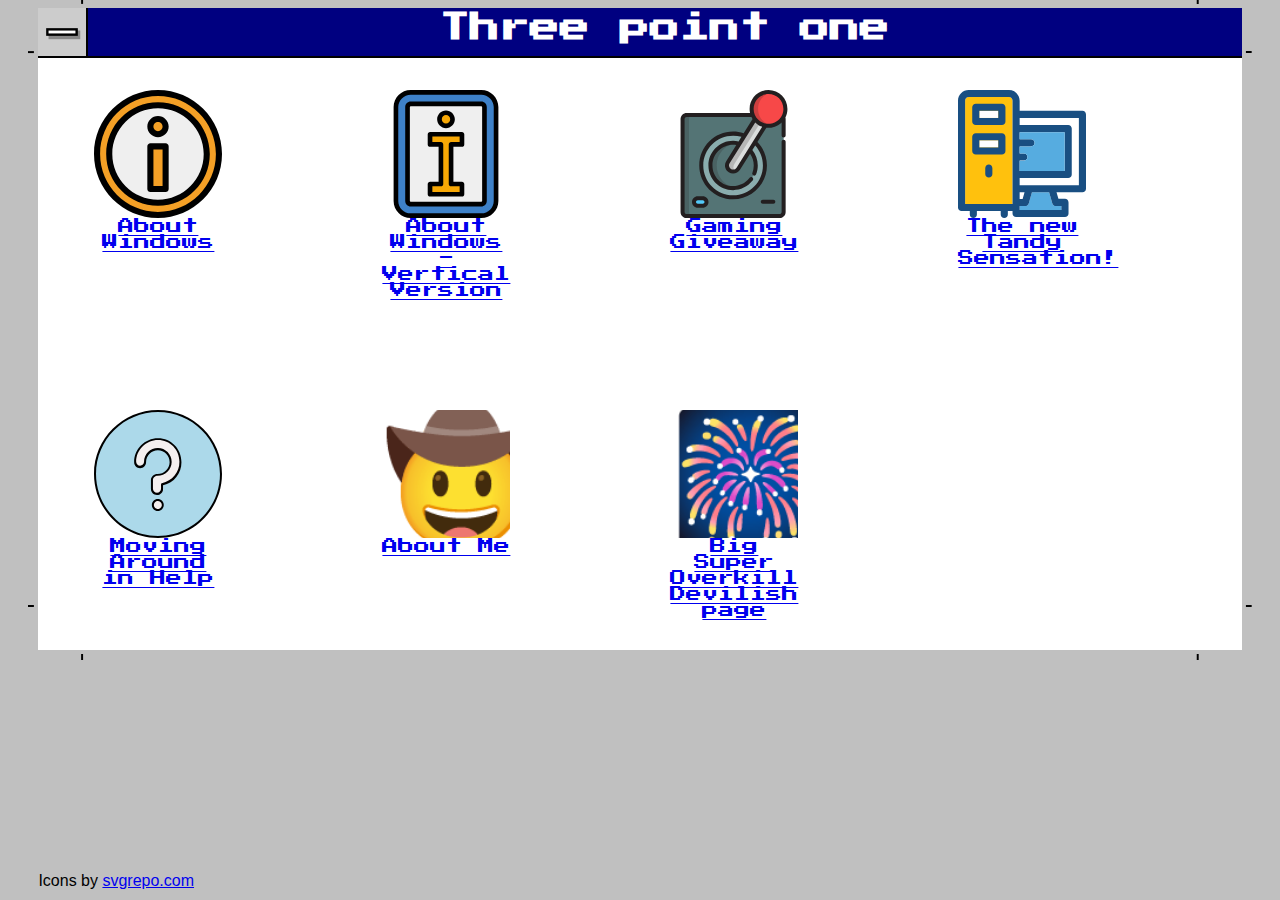
<file: index.html>
<!DOCTYPE html>
<html lang="en" dir="ltr">
	<head>
		<meta charset="utf-8">
		<title>Three point one</title>
		<link rel="stylesheet" href="theme.css" />
        <link rel="stylesheet" href="index.css" />
	</head>
	<body>
        <div class="menubox active fullscreen vintage">
			<header class="titlebar">
				<img src="./assets/menu-icon.svg" alt=" ">
				<h1 id="title">Three point one</h1>
			</header>
			<main>
                <a class="nav-link" href="./about.html">
                    <figure>
                        <img src="./assets/icons/info-round-svgrepo-com.svg" alt="">
                        <figcaption>About Windows</figcaption>
                    </figure>
                </a>
                <a class="nav-link" href="./about-vertical.html">
                    <figure>
                        <img src="./assets/icons/info-svgrepo-com.svg" alt="">
                        <figcaption>About Windows - Vertical Version</figcaption>
                    </figure>
                </a>
                <a class="nav-link" href="./giveaway.html">
                    <figure>
                        <img src="./assets/icons/joystick-game-controller-svgrepo-com.svg" alt="">
                        <figcaption>Gaming Giveaway</figcaption>
                    </figure>
                </a>
                <a class="nav-link" href="./landing.html">
                    <figure>
                        <img src="./assets/icons/computer-monitor-svgrepo-com.svg" alt="">
                        <figcaption>The new Tandy Sensation!</figcaption>
                    </figure>
                </a>
                <a class="nav-link" href="./documentation.html">
                    <figure>
                        <img src="./assets/icons/question-svgrepo-com.svg" alt="">
                        <figcaption>Moving Around in Help</figcaption>
                    </figure>
                </a>
                <a class="nav-link" href="./portfolio.html">
                    <figure>
                        <svg viewBox="0 0 16 16">
                            <text x="0" y="14">&#129312;</text>
                        </svg>
                        <figcaption>About Me</figcaption>
                    </figure>
                </a>
                <a class="nav-link" href="./bsod.html">
                    <figure>
                        <svg viewBox="0 0 16 16">
                            <text x="0" y="14">&#127878;</text>
                        </svg>
                        <figcaption>Big Super Overkill Devilish page</figcaption>
                    </figure>
                </a>
            </main>
        </div>
        <footer>
            Icons by <a href="https://www.svgrepo.com/">svgrepo.com</a>
        </footer>
    </body>
</html>
</file>
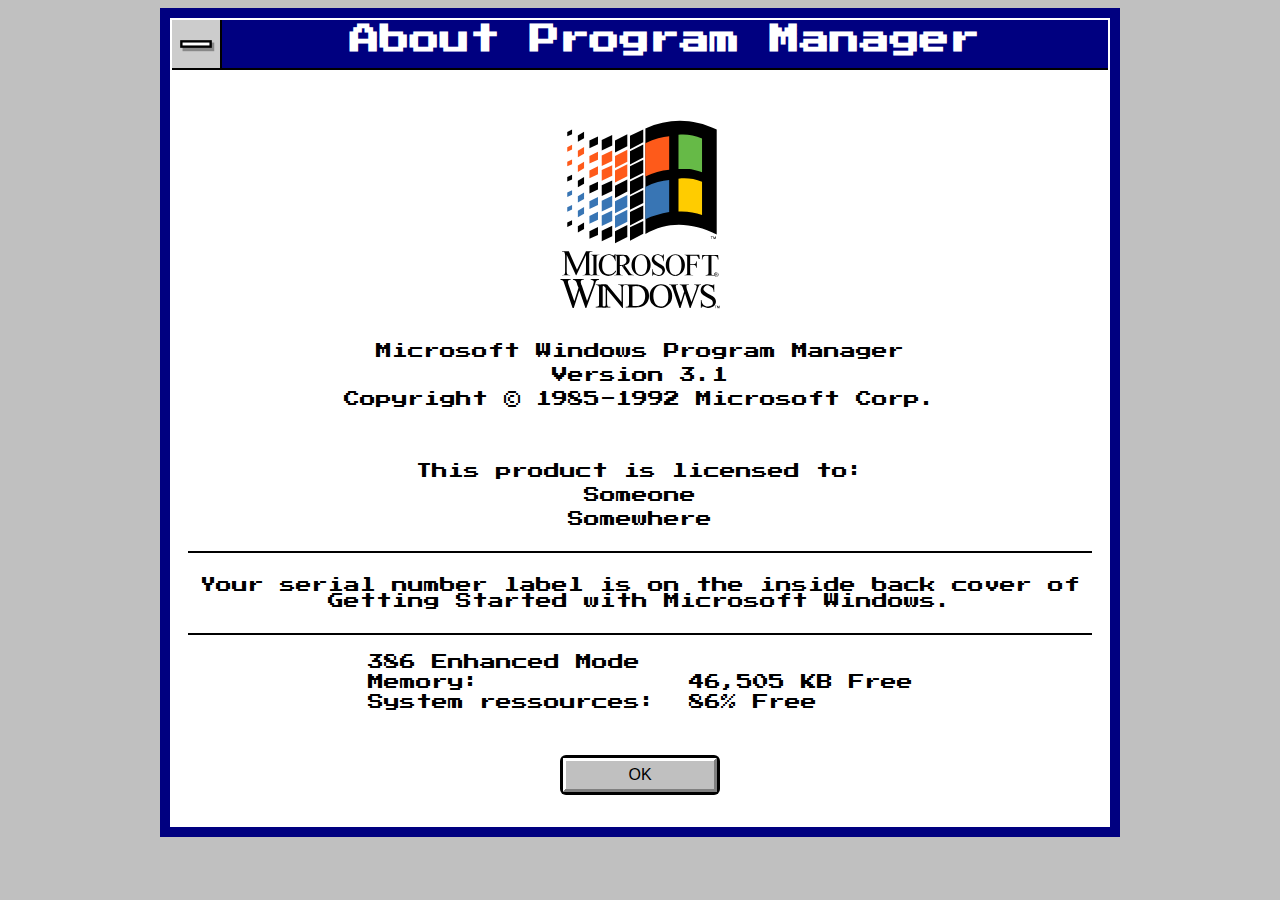
<file: about-vertical.html>
<html>
	<head>
		<title>About Program Manager</title>
		<meta charset="UTF-8" content="">
		<link rel="stylesheet" href="theme.css" />
		<link rel="stylesheet" href="about.css" />
		<link rel="stylesheet" href="about-vertical.css" />
		<style></style>
	</head>
	<body>
		<div id="main" class="infobox active vintage about-window">
			<header class="titlebar">
				<img src="./assets/menu-icon.svg" alt=" ">
				<h1 id="title">About Program Manager</h1>
			</header>
			<main class="about">
				<figure id="img-div">
					<img id="image" class="about-img" src="./assets/Microsoft_Windows.svg" alt="Windows logo"/>
					<figcaption id="img-caption" class="about-caption">
						<p>Microsoft Windows Program Manager</p>
						<p>Version 3.1</p>
						<p>Copyright &copy 1985-1992 Microsoft Corp.</p>
					</figcaption>
					<a id="tribute-link" class="button about-button" href="https://en.wikipedia.org/wiki/Windows_3.1x" target="_blank">OK</a>
				</figure>
				<div id="tribute-info" class="about-info">
					<div>
						<p>This product is licensed to:</p>
						<p>Someone</p>
						<p>Somewhere</p>
					</div>
					<div><p>
						Your serial number label is on the inside back
						cover of Getting Started with Microsoft Windows.
					</p></div>
					<div>
						<table>
							<thead>
								<tr>
									<th colspan="2">386 Enhanced Mode</th>
								</tr>
							</thead>
							<tbody>
								<tr>
									<td>Memory:</td>
									<td>46,505 KB Free</td>
								</tr>
								<tr>
									<td>System ressources:</td>
									<td>86% Free</td>
								</tr>
							</tbody>
						</table>
					</div>
				</div>
			</main>
		</div>
	</body>
	<script type="text/javascript" src="https://cdn.freecodecamp.org/testable-projects-fcc/v1/bundle.js"></script>
</html>
</file>
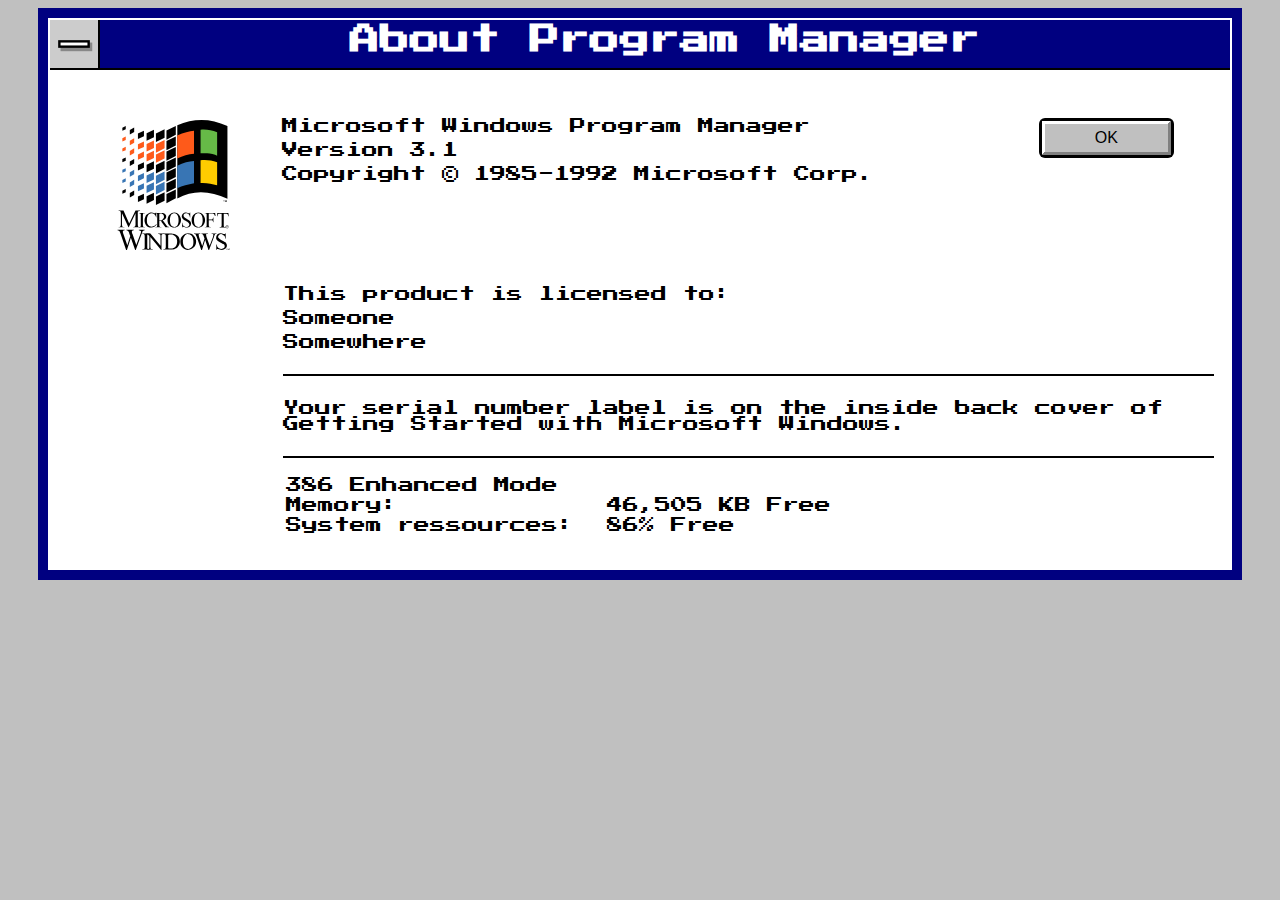
<file: about.html>
<html>
	<head>
		<title>About Program Manager</title>
		<meta charset="UTF-8" content="">
		<link rel="stylesheet" href="theme.css" />
		<link rel="stylesheet" href="about.css" />
		<link rel="stylesheet" href="about-responsive.css" />
		<style></style>
	</head>
	<body>
		<div id="main" class="infobox fullscreen active vintage about-window">
			<header class="titlebar">
				<img src="./assets/menu-icon.svg" alt=" ">
				<h1 id="title">About Program Manager</h1>
			</header>
			<main class="about">
				<figure><div id="img-div">
					<img id="image" class="about-img" src="./assets/Microsoft_Windows.svg" alt="Windows logo"/>
					<figcaption id="img-caption" class="about-caption">
						<p>Microsoft Windows Program Manager</p>
						<p>Version 3.1</p>
						<p>Copyright &copy 1985-1992 Microsoft Corp.</p>
					</figcaption>
					<a id="tribute-link" class="button about-button" href="https://en.wikipedia.org/wiki/Windows_3.1x" target="_blank">OK</a>
				</div></figure>
				<div id="tribute-info" class="about-info">
					<div>
						<p>This product is licensed to:</p>
						<p>Someone</p>
						<p>Somewhere</p>
					</div>
					<div><p>
						Your serial number label is on the inside back
						cover of Getting Started with Microsoft Windows.
					</p></div>
					<div>
						<table>
							<thead>
								<tr>
									<th colspan="2">386 Enhanced Mode</th>
								</tr>
							</thead>
							<tbody>
								<tr>
									<td>Memory:</td>
									<td>46,505 KB Free</td>
								</tr>
								<tr>
									<td>System ressources:</td>
									<td>86% Free</td>
								</tr>
							</tbody>
						</table>
					</div>
				</div>
			</main>
		</div>
	</body>
	<script type="text/javascript" src="https://cdn.freecodecamp.org/testable-projects-fcc/v1/bundle.js"></script>
</html>
</file>
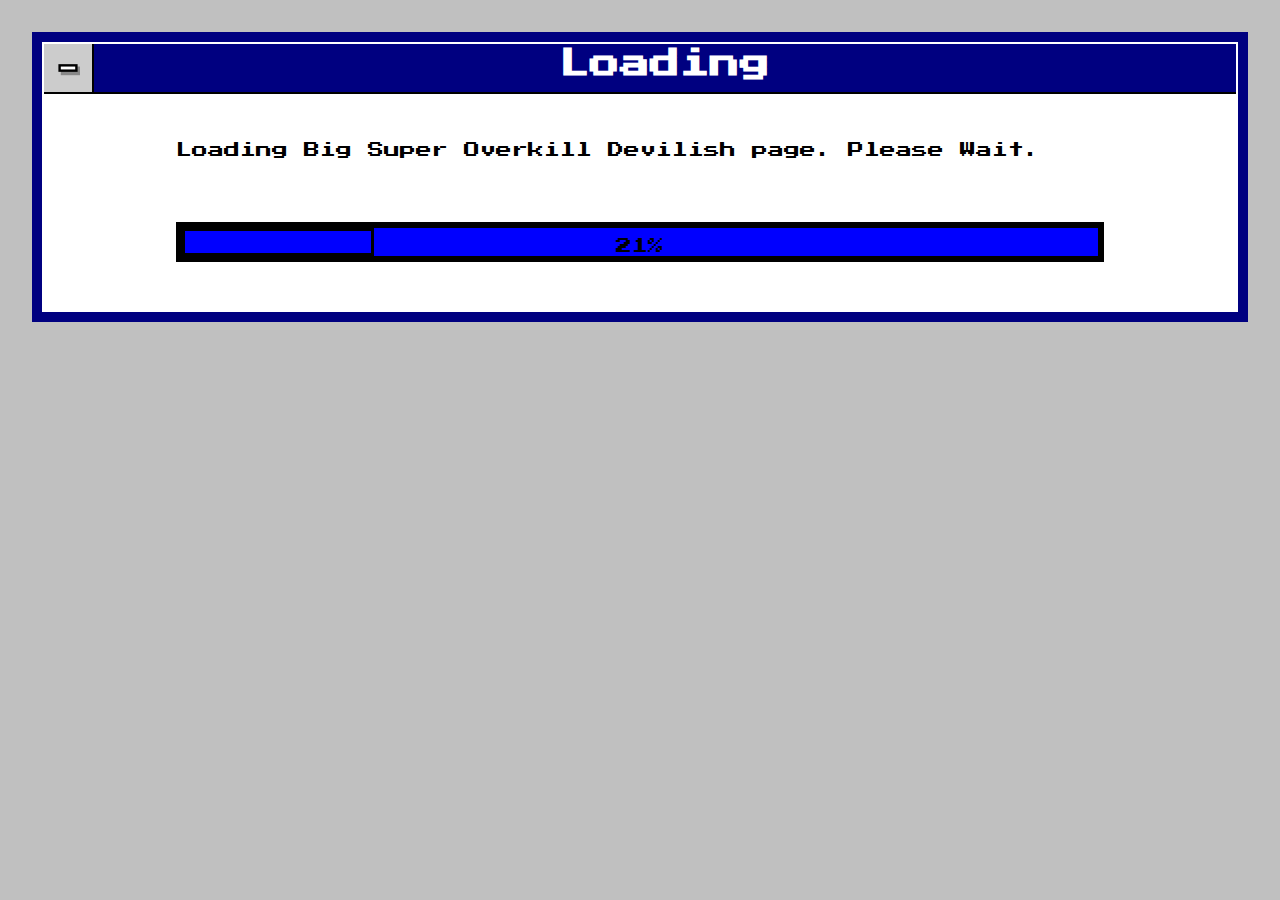
<file: bsod.html>
<!DOCTYPE html>
<html lang="en" dir="ltr">
  <head>
    <title>Big Super Overkill Devilish page</title>
    <meta content="">
    <link rel="stylesheet" href="theme-window.css" />
    <link rel="stylesheet" href="theme-elements.css" />
    <link rel="stylesheet" href="bsod.css" />
    <script src="bsod.js" defer></script>
  </head>
  <body>
    <main>
      <!-- full screen with z-index -->
      <div id="loading-screen">
        <div class="infobox active">
					<header class="titlebar">
						<img src="./assets/submenu-icon.svg" alt=" ">
						<h2 id="title">Loading</h2>
					</header>
          <div class="content">
            <label for="loading">Loading Big Super Overkill Devilish page. Please Wait.</label>
            <div class="progress-value">
              <progress id="loading" max="100" value="0"></progress>
              <div id="loading-text">20 %</div>
            </div>
          </div>
				</div>
      </div>
      <div id="quote-box">
        <h1>Big Super Overkill Devilish page</h1>
        <p>
          A fatal exception <span id="author">#Code#</span> (<span id="text">#name#</span>)
          has occured at <span id="time">#time#</span>. The current page will not be loaded.
        </p>
        <ul>
          <li>Press F5 to try to reload the page.
          </li>
          <li>Press the ASK FOR HELP button to send a request for information about the current error on the internets,
            or press the RELOAD button to try to load the page again.
          </li>
          <li>Press CTRL+ALT+DEL again to restart your computer. You will lose any unsaved information in all applications.
            Overkill for a misbehaving web page.
          </li>
        </ul>
        <p class="centered">
          Click one of the options below to continue _
        </p>

        <div class="centered">
          <a id="new-quote">Reload</a>
          <!-- https://twitter.com/intent/tweet?text=Hello%20world -->
          <a id="tweet-quote" target="_blank"
            href="https://twitter.com/intent/tweet">Ask For Help</a>
        </div>
      </div>
    </main>
  </body>
  <script type="text/javascript" src="https://cdn.freecodecamp.org/testable-projects-fcc/v1/bundle.js"></script>
</html>
</file>
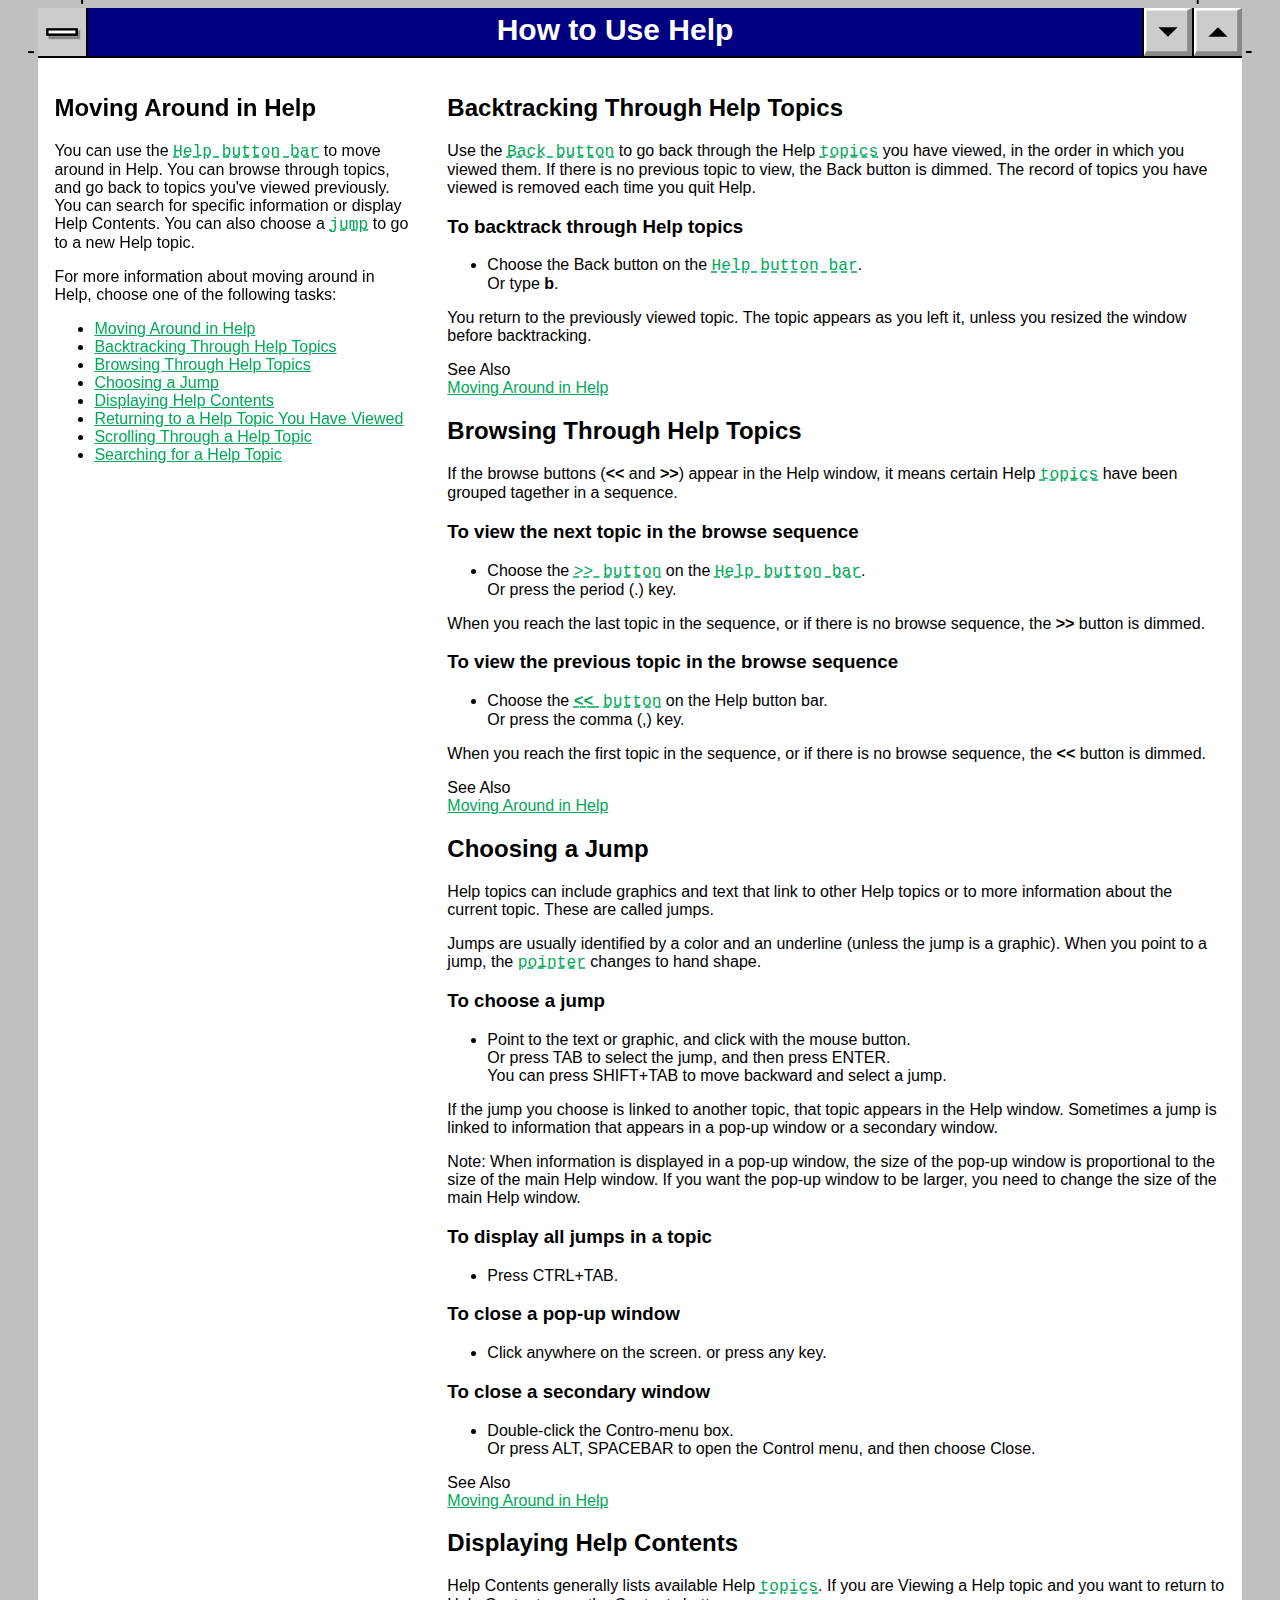
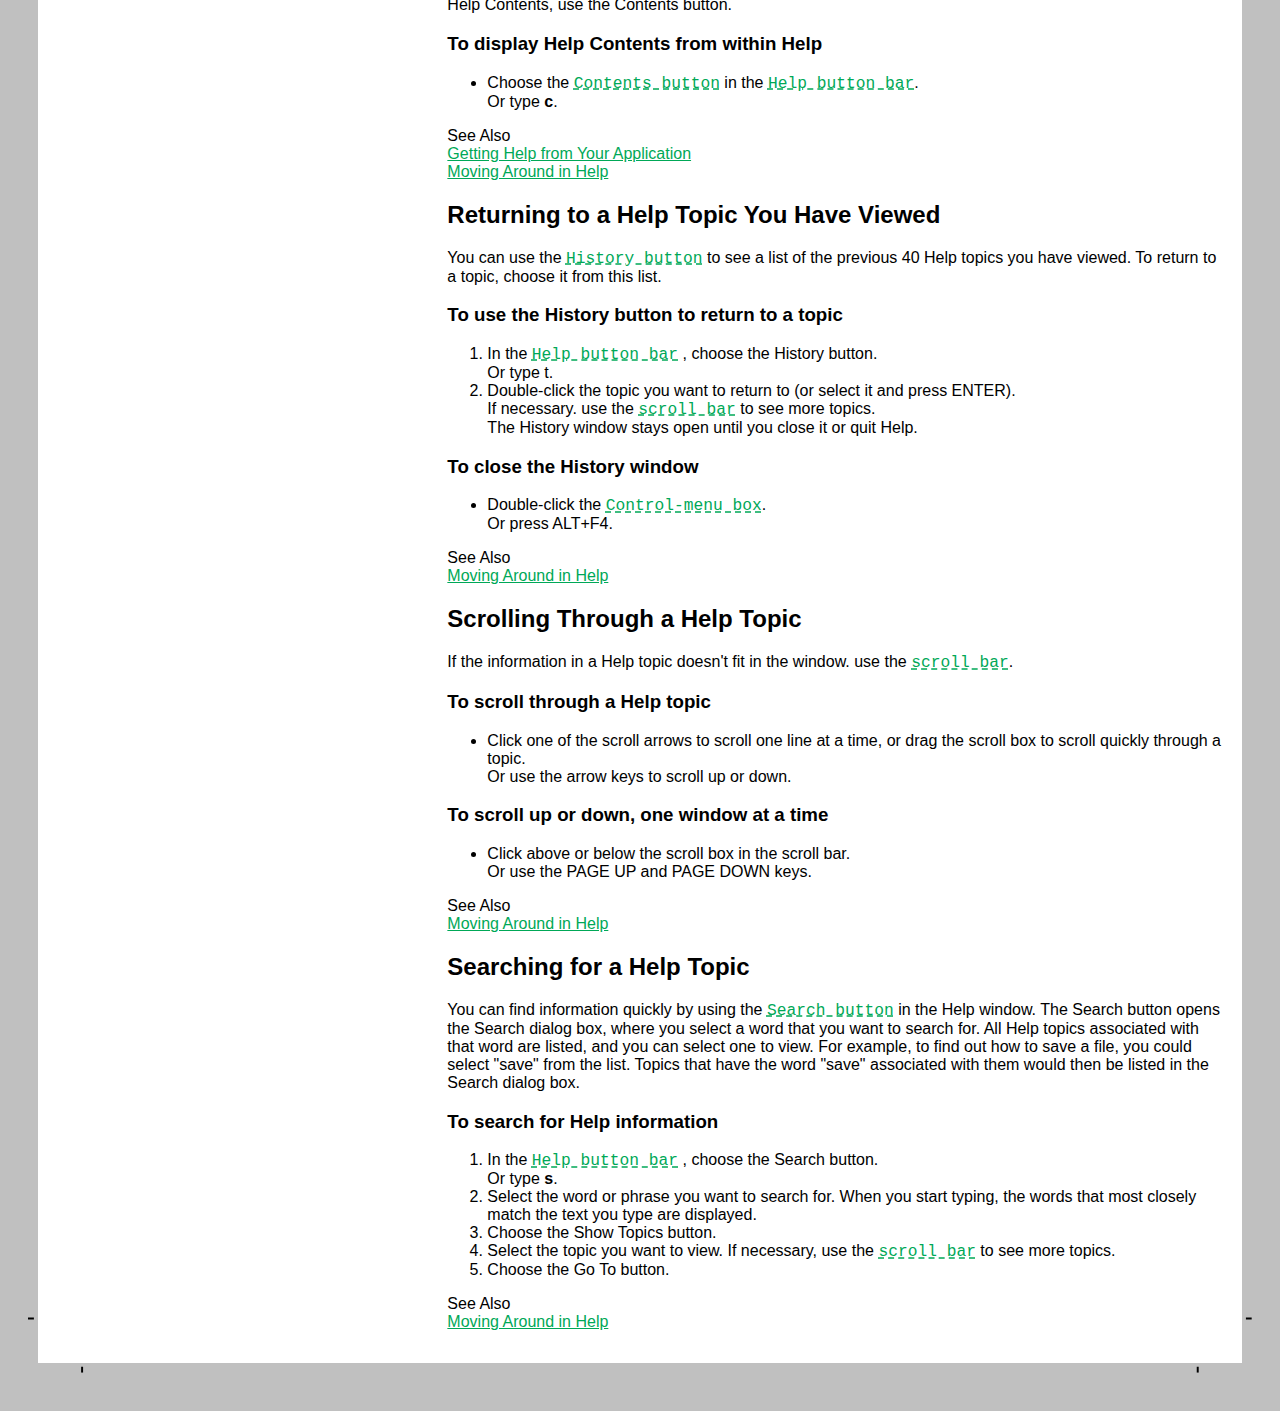
<file: documentation.html>
<!DOCTYPE html>
<html lang="en" dir="ltr">
	<head>
		<meta charset="utf-8">
		<title>How to Use Help</title>
		<link rel="stylesheet" href="theme.css" />
		<link rel="stylesheet" href="documentation.css" />
	</head>
	<body>
		<main id="main-doc" class="menubox fullscreen active">
			<header>
				<div class="titlebar">
					<img src="./assets/menu-icon.svg" alt=" ">
					<h1 id="title">How to Use Help</h1>
					<img src="./assets/minimize-icon.svg" alt=" ">
					<img src="./assets/maximize-icon.svg" alt=" ">
				</div>
			</header>
			<nav id="navbar">
				<header>
					<h2>Moving Around in Help<h2>
				</header>
				<p>
					You can use the <code>Help button bar<span class="tooltip"><b>Help button bar</b>
						Contains the Help buttons you can use to move to topics. It is located near the top of the Help window.</span></code>
					to move around in Help. You can browse through topics, and go back to topics you've viewed
					previously. You can search for specific information or display
					Help Contents. You can also choose a <code>jump<span class="tooltip"><b>jump</b>
						Text, graphics, or parts of graphics that provides links to other Help topics or to more information
						about the current topic. The pointer changes shape whenever it is over a jump. If you choose a jump that is
						linked to another topic, that topic will appear in the Help window. If you choose a jump that is linked to
						more information, the information will appear in a pop-up window on top of the main Help window.</span></code> 
					to go to a new Help topic.
				</p>
				<p>
					For more information about moving around in Help, choose one
					of the following tasks:
				</p>
				<ul>
					<li><a href="#">Moving Around in Help</a></li>
					<li><a class="nav-link" href="#Backtracking_Through_Help_Topics">Backtracking Through Help Topics</a></li>
					<li><a class="nav-link" href="#Browsing_Through_Help_Topics">Browsing Through Help Topics</a></li>
					<li><a class="nav-link" href="#Choosing_a_Jump">Choosing a Jump</a></li>
					<li><a class="nav-link" href="#Displaying_Help_Contents">Displaying Help Contents</a></li>
					<li><a class="nav-link" href="#Returning_to_a_Help_Topic_You_Have_Viewed">Returning to a Help Topic You Have Viewed</a></li>
					<li><a class="nav-link" href="#Scrolling_Through_a_Help_Topic">Scrolling Through a Help Topic</a></li>
					<li><a class="nav-link" href="#Searching_for_a_Help_Topic">Searching for a Help Topic</a></li>
				</ul>
			</nav>
			<div class="content">
				<section id="Backtracking_Through_Help_Topics" class="main-section">
					<header>
						<h2>Backtracking Through Help Topics</h2>
					</header>
					<p>
						Use the <code>Back button<span class="tooltip"><b>Back button</b>
							Goes back to the Help topic you have just viewed. Use this button to backtrack through the topics you have viewed
							so far. The Back button is in the Help button bar near the top of the Help window.</span></code>
						to go back through the Help <code>topics<span class="tooltip"><b>topic</b>
							Information in the Help window. A Help topic usually begins with a title and contains information about a
							particular task, command, or dialog box.</span></code>
						you have viewed, in the order in which you viewed them. If there is no
						previous topic to view, the Back button is dimmed. The record of
						topics you have viewed is removed each time you quit Help.
					</p>
					<h3>To backtrack through Help topics</h3>
					<ul>
						<li>
							Choose the Back button on the <code>Help button bar<span class="tooltip"><b>Help button bar</b>
								Contains the Help buttons you can use to move to topics. It is located near the top of the Help window.</span></code>.
							<br/>
							Or type <b>b</b>.
						</li>
					</ul>
					<p>
						You return to the previously viewed topic. The topic appears as
						you left it, unless you resized the window before backtracking.
					</p>
					<p>See Also<br/><a href="#">Moving Around in Help</a></p>
				</section>
				<section id="Browsing_Through_Help_Topics" class="main-section">
					<header>
						<h2>Browsing Through Help Topics</h2>
					</header>
					<p>
						If the browse buttons (<b><<</b> and <b>>></b>) appear in the Help window, it
						means certain Help <code>topics<span class="tooltip"><b>topic</b>
							Information in the Help window. A Help topic usually begins with a title and contains information about a
							particular task, command, or dialog box.</span></code>
						have been grouped tagether in a sequence.
					</p>
					<h3>To view the next topic in the browse sequence</h3>
					<ul>
						<li>
							Choose the <code>>> button<span class="tooltip"><b>>> button</b>
								Displays the next topic in a series of topics. Use this button to move forward from topic to topic in the
								order they are organized in Help. It is in the Help button bar near the top of the Help window.</span></code>
							on the <code>Help button bar<span class="tooltip"><b>Help button bar</b>
								Contains the Help buttons you can use to move to topics. It is located near the top of the Help window.</span></code>.
							<br/>
							Or press the period (.) key.
						</li>
					</ul>
					<p>
						When you reach the last topic in the sequence, or if there is no
						browse sequence, the <b>>></b> button is dimmed.
					</p>
					<h3>To view the previous topic in the browse sequence</h3>
					<ul>
						<li>
							Choose the <code><b><<</b> button<span class="tooltip"><b><< button</b>
								Displays the previous topic in a series of topics. Use this button to move backward from topic to topic in the
								order they are organized in Help. It is in the Help button bar near the top of the Help window.</span></code>
							on the Help button bar.<br/>
							Or press the comma (,) key.
						</li>
					</ul>
					<p>
						When you reach the first topic in the sequence, or if there is no
						browse sequence, the <b><<</b> button is dimmed.
					</p>
					<p>See Also<br/><a href="#">Moving Around in Help</a></p>
				</section>
				<section id="Choosing_a_Jump" class="main-section">
					<header>
					<h2>Choosing a Jump</h2>
					</header>
					<p>
						Help topics can include graphics and text that link to other Help
						topics or to more information about the current topic. These are
						called jumps.
					</p>
					<p>
						Jumps are usually identified by a color and an underline
						(unless the jump is a graphic). When you point to a jump, the
						<code>pointer<span class="tooltip"><b>pointer</b>
							The arrow-shaped cursor on the screen that follows the movement of a mouse (or other pointing devices) and
							indicates which area of the screen will be affected when you press the mouse button. The pointer may change
							shape during certain tasks.</span></code>
						changes to hand shape.
					</p>
					<h3>To choose a jump</h3>
					<ul>
						<li>
							Point to the text or graphic, and click with the mouse button.<br/>
							Or press TAB to select the jump, and then press ENTER.<br/>
							You can press SHIFT+TAB to move backward and select a jump.
						</li>
					</ul>
					<p>
						If the jump you choose is linked to another topic, that topic
						appears in the Help window. Sometimes a jump is linked to
						information that appears in a pop-up window or a secondary
						window.
					</p>
					<p>
						Note: When information is displayed in a pop-up window, the
						size of the pop-up window is proportional to the size of
						the main Help window. If you want the pop-up window to
						be larger, you need to change the size of the main Help
						window.
					</p>
					<h3>To display all jumps in a topic</h3>
					<ul>
						<li>Press CTRL+TAB.</li>
					</ul>
					<h3>To close a pop-up window</h3>
					<ul>
						<li>Click anywhere on the screen. or press any key.</li>
					</ul>
					<h3>To close a secondary window</h3>
					<ul>
						<li>
							Double-click the Contro-menu box.<br/>
							Or press ALT, SPACEBAR to open the Control menu, and then choose Close.
						</li>
					</ul>
					<p>See Also<br/><a href="#">Moving Around in Help</a></p>
				</section>
				<section id="Displaying_Help_Contents" class="main-section">
					<header>
						<h2>Displaying Help Contents</h2>
					</header>
					<p>
						Help Contents generally lists available Help <code>topics<span class="tooltip"><b>topic</b>
							Information in the Help window. A Help topic usually begins with a title and contains information about a
							particular task, command, or dialog box.</span></code>.
						If you are Viewing a Help topic and you want to return to Help Contents, use
						the Contents button.
					</p>
					<h3>To display Help Contents from within Help</h3>
					<ul>
						<li>
							Choose the <code>Contents button<span class="tooltip"><b>Contents button</b>
								Displays the active application's Help Contents, where you can choose the Help topic you want. It is
								in the Help button bar near the top of the Help window.</span></code>
							in the <code>Help button bar<span class="tooltip"><b>Help button bar</b>
								Contains the Help buttons you can use to move to topics. It is located near the top of the Help window.</span></code>.
							<br/>
							Or type <b>c</b>.
						</li>
					</ul>
					<p>
						See Also<br/>
						<a href="">Getting Help from Your Application</a><br/>
						<a href="#">Moving Around in Help</a>
					</p>
				</section>
				<section id="Returning_to_a_Help_Topic_You_Have_Viewed" class="main-section">
					<header>
						<h2>Returning to a Help Topic You Have Viewed</h2>
					</header>
					<p>
						You can use the <code>History button<span class="tooltip"><b>History button</b>
							Displays a list of Help topics you have viewed. Use this button to revisit any of the last 40 Help topics you have
							viewed. The most recent topic appears first. The History button is in the Help button bar near the top of the
							Help window.</span></code>
						to see a list of the previous 40 Help topics you have viewed.
						To return to a topic, choose it from this list.
					</p>
					<h3>To use the History button to return to a topic</h3>
					<ol>
						<li>
							In the <code>Help button bar<span class="tooltip"><b>Help button bar</b>
								Contains the Help buttons you can use to move to topics. It is located near the top of the Help window.</span></code>
							, choose the History button.<br/>
							Or type t.
						</li>
						<li>
							Double-click the topic you want to return to (or select it and press ENTER).<br/>
							If necessary. use the <code>scroll bar<span class="tooltip"><b>scroll bar</b>
								A bar that appears at the right and/or bottom edge of a window or list box whose contents are not completely
								visible. Each scroll bar contains two scroll arrows and a scroll box, which enable you to scroll through the
								contents of the window or list box.</span></code>
							to see more topics.<br/>
							The History window stays open until you close it or quit Help.
						</li>
					</ol>
					<h3>To close the History window</h3>
					<ul>
						<li>
							Double-click the <code>Control-menu box<span class="tooltip"><b>Control-menu box</b>
								The icon at the left of the title bar.This icon opens the Control menu for a window.</span></code>.
							<br/>
							Or press ALT+F4.
						</li>
					</ul>
					<p>See Also<br/><a href="#">Moving Around in Help</a></p>
				</section>
				<section id="Scrolling_Through_a_Help_Topic" class="main-section">
					<header>
						<h2>Scrolling Through a Help Topic</h2>
					</header>
					<p>
						If the information in a Help topic doesn't fit in the window. use the <code>scroll bar<span class="tooltip"><b>scroll bar</b>
							A bar that appears at the right and/or bottom edge of a window or list box whose contents are not completely
							visible. Each scroll bar contains two scroll arrows and a scroll box, which enable you to scroll through the
							contents of the window or list box.</span></code>.
					</p>
					<h3>To scroll through a Help topic</h3>
					<ul>
						<li>
							Click one of the scroll arrows to scroll one line at a time,
							or drag the scroll box to scroll quickly through a topic.<br/>
							Or use the arrow keys to scroll up or down.
						</li>
					</ul>
					<h3>To scroll up or down, one window at a time</h3>
					<ul>
						<li>
							Click above or below the scroll box in the scroll bar.<br/>
							Or use the PAGE UP and PAGE DOWN keys.
						</li>
					</ul>
					<p>See Also<br/><a href="#">Moving Around in Help</a></p>
				</section>
				<section id="Searching_for_a_Help_Topic" class="main-section">
					<header>
						<h2>Searching for a Help Topic</h2>
					</header>
					<p>
						You can find information quickly by using the <code>Search button<span class="tooltip"><b>Search button</b>
							Displays the words you can use to search for related topics. Use this button to look for topics related
							to a particular word. It is located in the Help button bar near the top of the Help window.</span></code> 
						in the Help window. The Search button opens the Search dialog box,
						where you select a word that you want to search for. All Help
						topics associated with that word are listed, and you can select
						one to view. For example, to find out how to save a file, you
						could select "save" from the list. Topics that have the word
						"save" associated with them would then be listed in the Search
						dialog box.
					</p>
					<h3>To search for Help information</h3>
					<ol>
						<li>
							In the <code>Help button bar<span class="tooltip"><b>Help button bar</b>
								Contains the Help buttons you can use to move to topics. It is located near the top of the Help window.</span></code>
							, choose the Search button.<br/>
							Or type <b>s</b>.
						</li>
						<li>
							Select the word or phrase you want to search for. When you
							start typing, the words that most closely match the text you
							type are displayed.
						</li>
						<li>
							Choose the Show Topics button.
						</li>
						<li>
							Select the topic you want to view. If necessary, use the
							<code>scroll bar<span class="tooltip"><b>scroll bar</b>
								A bar that appears at the right and/or bottom edge of a window or list box whose contents are not completely
								visible. Each scroll bar contains two scroll arrows and a scroll box, which enable you to scroll through the
								contents of the window or list box.</span></code>
							to see more topics.
						</li>
						<li>
							Choose the Go To button.
						</li>
					</ol>
					<p>See Also<br/><a href="#">Moving Around in Help</a></p>
				</section>
			</div>
		</main>
	</body>
	<script type="text/javascript" src="https://cdn.freecodecamp.org/testable-projects-fcc/v1/bundle.js"></script>
</html>
</file>
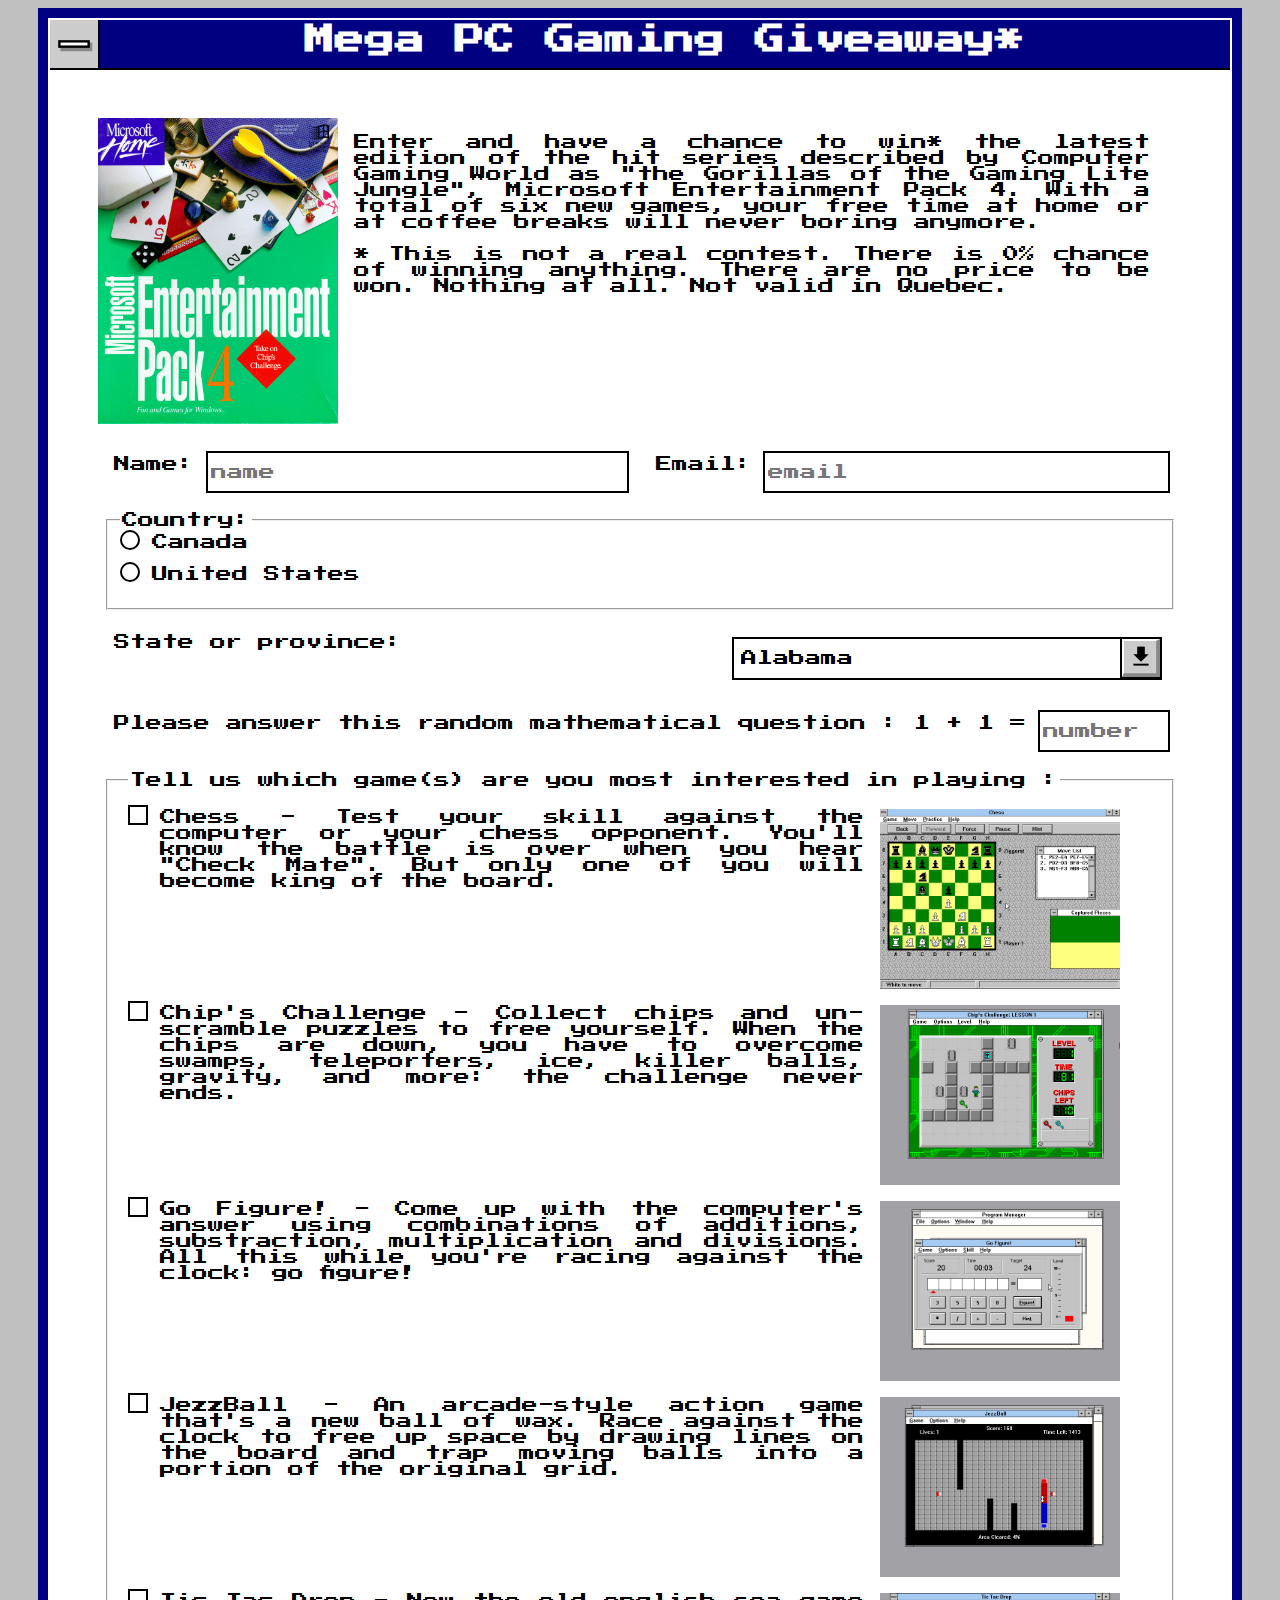
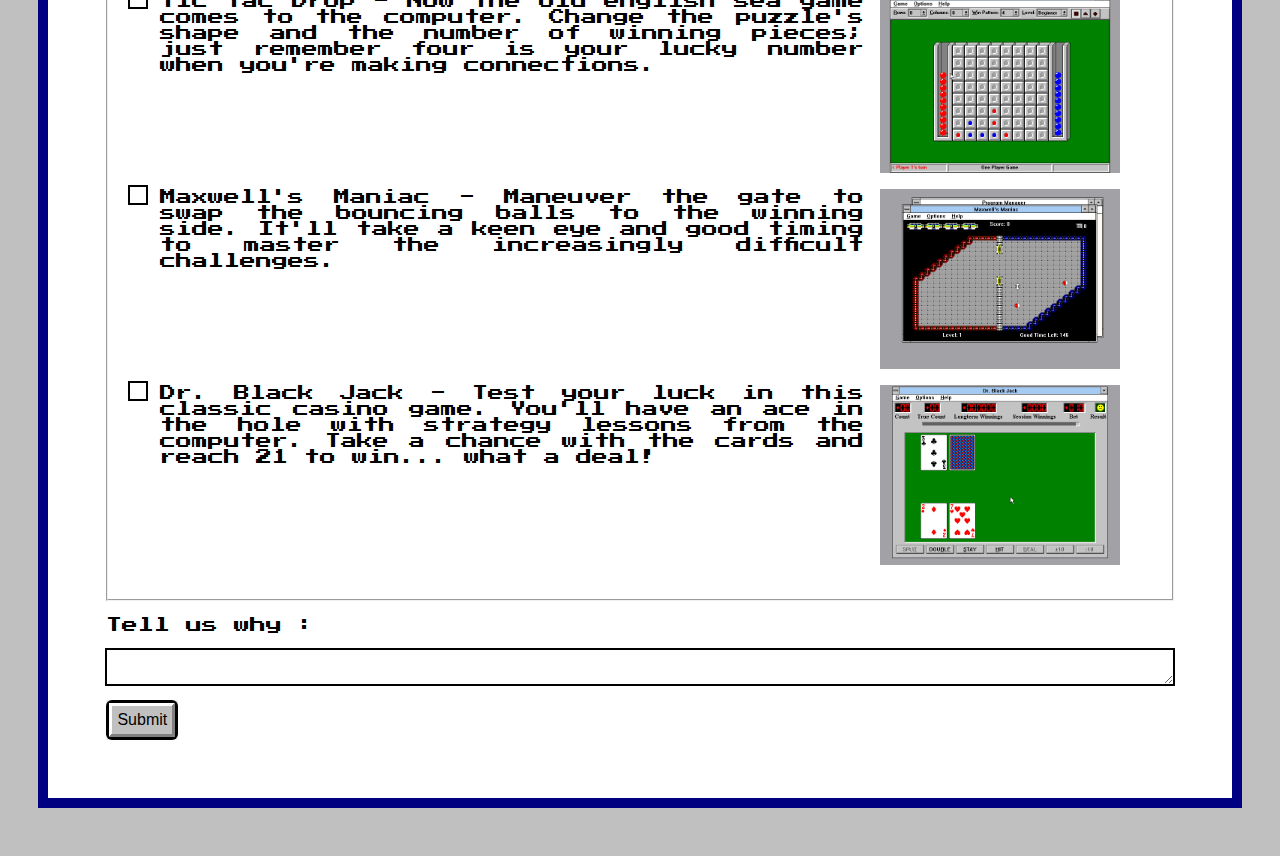
<file: giveaway.html>
<!DOCTYPE html>
<html lang="en" dir="ltr">
	<head>
		<meta charset="utf-8">
		<title>Mega PC Gaming Giveaway*</title>
		<link rel="stylesheet" href="theme.css" />
		<link rel="stylesheet" href="giveaway.css" />
	</head>
	<body>
		<div class="infobox active fullscreen vintage">
			<header class="titlebar">
				<img src="./assets/menu-icon.svg" alt=" ">
				<h1 id="title">Mega PC Gaming Giveaway*</h1>
			</header>
			<main>
				<div class="sidekick">
					<img  src="./assets/pack4/71061-microsoft-entertainment-pack-4-windows-3-x-front-cover.jpg"
						alt="microsoft entertainment pack 4 front cover"/>
					<div class="side">
						<p id="description">
							Enter and have a chance to win* the latest edition of the hit series described by Computer Gaming World
							as "the Gorillas of the Gaming Lite Jungle", Microsoft Entertainment Pack 4. With a total of six new
							games, your free time at home or at coffee breaks will never boring anymore.
						</p>
						<p>
							* This is not a real contest. There is 0% chance of winning anything. There are no price to be won.
							Nothing at all. Not valid in Quebec.
						</p>
					</div>
				</div>
				<form id="survey-form" class="flex" action="/submit-survey">
					<div class="half flex">
						<label id="name-label" for="name">Name:</label>
						<input type="text" id="name" name="name" placeholder="name" required>
					</div>
					<div class="half flex">
						<label id="email-label" for="email">Email:</label>
						<input type="email" id="email" name="email" placeholder="email" required>
					</div>
					<fieldset class="full">
						<legend>Country:</legend>
						<input id="one" type="radio" name="items" value="one">
						<label class="radio-label" for="one">Canada</label><br>
						<input id="two" type="radio" name="items" value="two">
						<label class="radio-label" for="two">United States</label><br>
					</fieldset>
					<div class="full flex">
						<label for="dropdown">State or province:</label>
						<span class="drop"><select id="dropdown" name="drop">
							<option value="AL">Alabama</option>
							<option value="AK">Alaska</option>
							<option value="AZ">Arizona</option>
							<option value="AR">Arkansas</option>
							<option value="CA">California</option>
							<option value="CO">Colorado</option>
							<option value="CT">Connecticut</option>
							<option value="DE">Delaware</option>
							<option value="DC">District Of Columbia</option>
							<option value="FL">Florida</option>
							<option value="GA">Georgia</option>
							<option value="HI">Hawaii</option>
							<option value="ID">Idaho</option>
							<option value="IL">Illinois</option>
							<option value="IN">Indiana</option>
							<option value="IA">Iowa</option>
							<option value="KS">Kansas</option>
							<option value="KY">Kentucky</option>
							<option value="LA">Louisiana</option>
							<option value="ME">Maine</option>
							<option value="MD">Maryland</option>
							<option value="MA">Massachusetts</option>
							<option value="MI">Michigan</option>
							<option value="MN">Minnesota</option>
							<option value="MS">Mississippi</option>
							<option value="MO">Missouri</option>
							<option value="MT">Montana</option>
							<option value="NE">Nebraska</option>
							<option value="NV">Nevada</option>
							<option value="NH">New Hampshire</option>
							<option value="NJ">New Jersey</option>
							<option value="NM">New Mexico</option>
							<option value="NY">New York</option>
							<option value="NC">North Carolina</option>
							<option value="ND">North Dakota</option>
							<option value="OH">Ohio</option>
							<option value="OK">Oklahoma</option>
							<option value="OR">Oregon</option>
							<option value="PA">Pennsylvania</option>
							<option value="RI">Rhode Island</option>
							<option value="SC">South Carolina</option>
							<option value="SD">South Dakota</option>
							<option value="TN">Tennessee</option>
							<option value="TX">Texas</option>
							<option value="UT">Utah</option>
							<option value="VT">Vermont</option>
							<option value="VA">Virginia</option>
							<option value="WA">Washington</option>
							<option value="WV">West Virginia</option>
							<option value="WI">Wisconsin</option>
							<option value="WY">Wyoming</option>
							<option value="AB">Alberta</option>
							<option value="BC">British Columbia</option>
							<option value="MB">Manitoba</option>
							<option value="NB">New Brunswick</option>
							<option value="NL">Newfoundland and Labrador</option>
							<option value="NS">Nova Scotia</option>
							<option value="ON">Ontario</option>
							<option value="PE">Prince Edward Island</option>
							<option value="SK">Saskatchewan</option>
							<option value="NT">Northwest Territories</option>
							<option value="NU">Nunavut</option>
							<option value="YT">Yukon</option>
						</select></span>
					</div>
					<div class="full flex">
						<label id="number-label" for="number">Please answer this random mathematical question : 1 + 1 =</label>
						<input type="number" id="number" name="number" placeholder="number" min="1" max="5">
					</div>
					<fieldset class="full flex">
						<legend>Tell us which game(s) are you most interested in playing :</legend>

						<div class="sidekick">
							<div class="side">
								<input id="cchess" type="checkbox" name="checks" value="chess">
								<label class="checkbox-label" for="cchess">
									Chess - Test your skill against the computer or your chess opponent.
									You'll know the battle is over when you hear "Check Mate". But only one
									of you will become king of the board.
								</label>
							</div>
							<img src="./assets/pack4/chess.png" alt="chess screenshot"/>
						</div>

						<div class="sidekick">
							<div class="side">
								<input id="cchip" type="checkbox" name="checks" value="chip">
								<label class="checkbox-label" for="cchip">
									Chip's Challenge - Collect chips and un-scramble puzzles to free yourself.
									When the chips are down, you have to overcome swamps, teleporters, ice,
									killer balls, gravity, and more: the challenge never ends.
								</label>
							</div>
							<img src="./assets/pack4/chip.png" alt="Chip's Challenge screenshot"/>
						</div>

						<div class="sidekick">
							<div class="side">
								<input id="cgo" type="checkbox" name="checks" value="go">
								<label class="checkbox-label" for="cgo">
									Go Figure! - Come up with the computer's answer using combinations of
									additions, substraction, multiplication and divisions. All this while
									you're racing against the clock: go figure!
								</label>
							</div>
							<img src="./assets/pack4/go_figure.png" alt="Go Figure! screenshot"/>
						</div>

						<div class="sidekick">
							<div class="side">
								<input id="cjezz" type="checkbox" name="checks" value="jezz">
								<label class="checkbox-label" for="cjezz">
									JezzBall - An arcade-style action game that's a new ball of wax. Race
									against the clock to free up space by drawing lines on the board and trap
									moving balls into a portion of the original grid.
								</label>
							</div>
							<img src="./assets/pack4/jezzball.png" alt="JezzBall screenshot"/>
						</div>

						<div class="sidekick">
							<div class="side">
								<input id="ctic" type="checkbox" name="checks" value="tic">
								<label class="checkbox-label" for="ctic">
									Tic Tac Drop - Now the old english sea game comes to the computer. Change
									the puzzle's shape and the number of winning pieces; just remember four is
									your lucky number when you're making connections.
								</label>
							</div>
							<img src="./assets/pack4/tic_tac_drop.png" alt="Tic Tac Drop screenshot"/>
						</div>

						<div class="sidekick">
							<div class="side">
								<input id="cmaxwell" type="checkbox" name="checks" value="maxwell">
								<label class="checkbox-label" for="cmaxwell">
									Maxwell's Maniac - Maneuver the gate to swap the bouncing balls to the
									winning side. It'll take a keen eye and good timing to master the increasingly
									difficult challenges.
								</label>
							</div>
							<img src="./assets/pack4/maxwell.png" alt="Maxwell's Maniac screenshot"/>
						</div>

						<div class="sidekick">
							<div class="side">
								<input id="cdr" type="checkbox" name="checks" value="dr">
								<label class="checkbox-label" for="cdr">
									Dr. Black Jack - Test your luck in this classic casino game. You'll have
									an ace in the hole with strategy lessons from the computer. Take a
									chance with the cards and reach 21 to win... what a deal!
								</label>
							</div>
							<img src="./assets/pack4/dr_black_jack.png" alt="Dr. Black Jack screenshot"/>
						</div>
						<div></div>
					</fieldset>
					<label class="full" for="other">Tell us why :</label>
					<textarea class="full" id="other" name="other" rows="2"></textarea>
					<input id="submit" type="submit" value="Submit">
				</form>
			</main>
		</div>
	</body>
	<script type="text/javascript" src="https://cdn.freecodecamp.org/testable-projects-fcc/v1/bundle.js"></script>
</html>
</file>
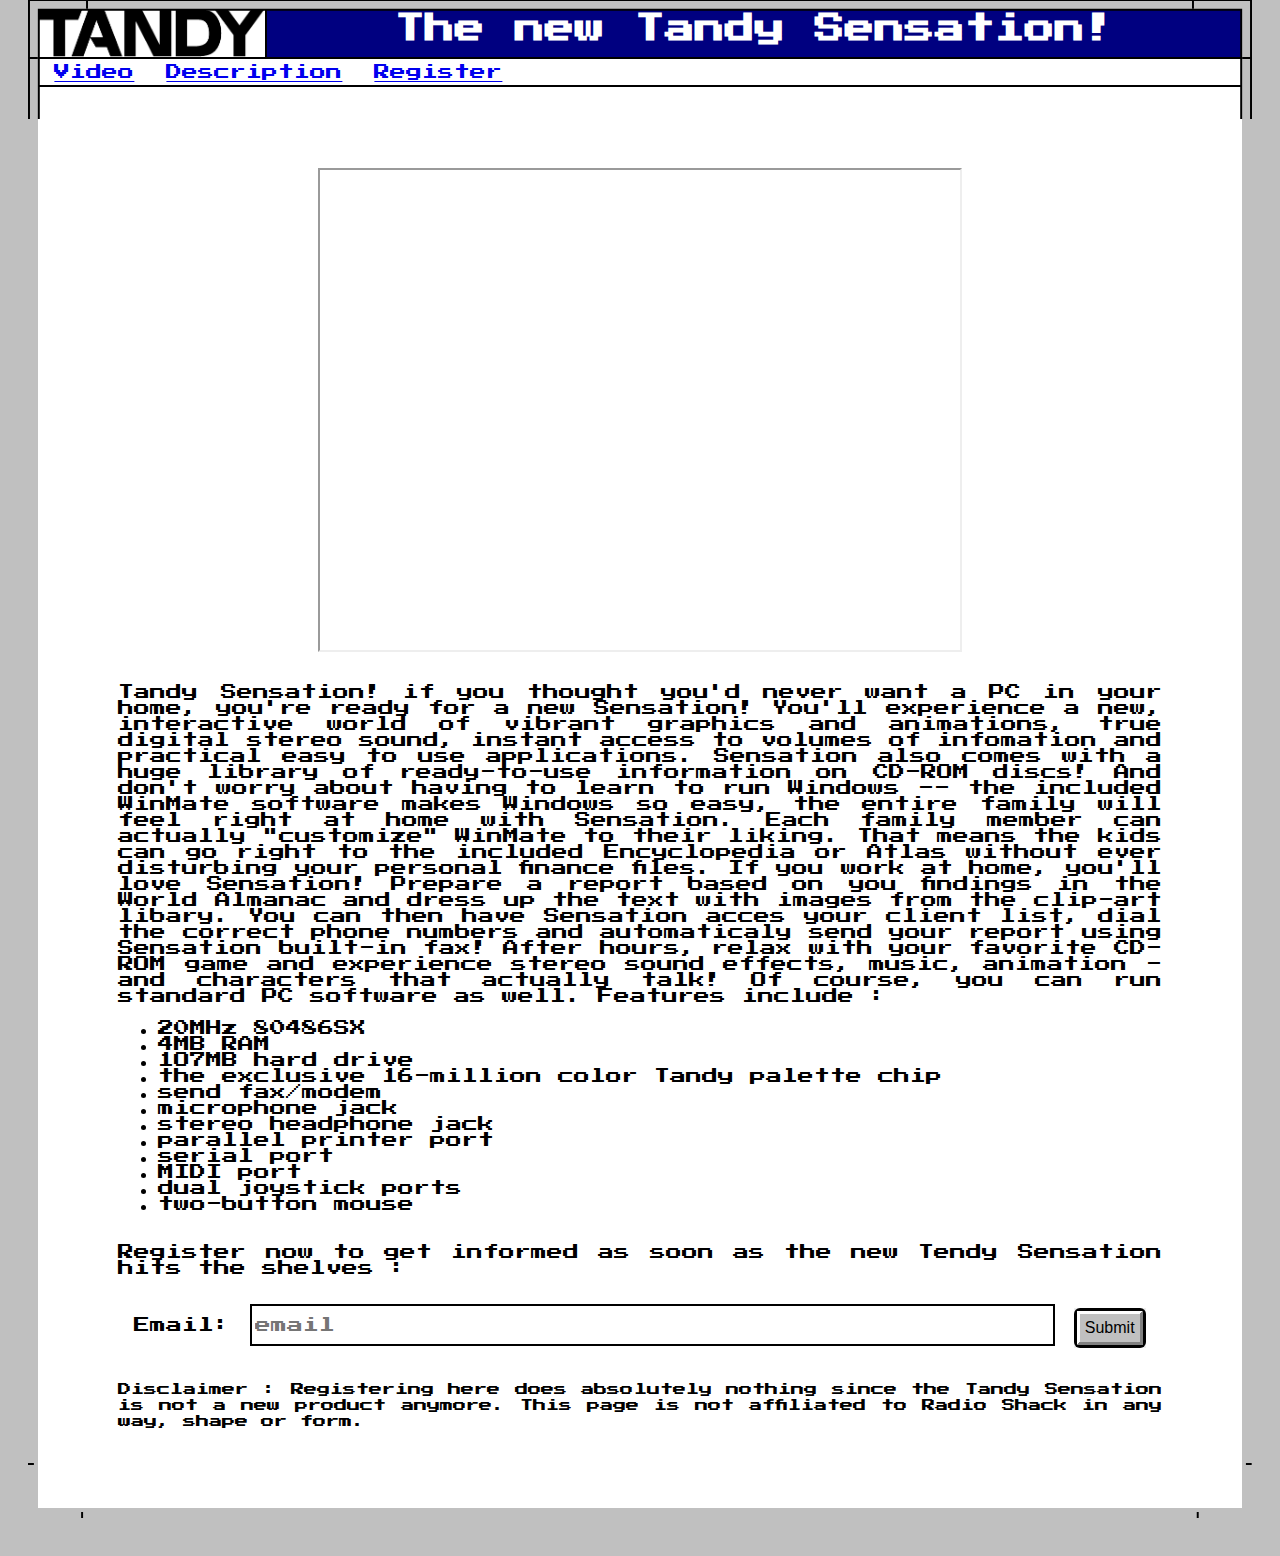
<file: landing.html>
<!DOCTYPE html>
<html lang="en" dir="ltr">
	<head>
		<meta charset="utf-8">
		<title>The new Tandy Sensation!</title>
		<link rel="stylesheet" href="theme.css" />
		<link rel="stylesheet" href="landing.css" />
	</head>
	<body>
		<div class="menubox active fullscreen fixed vintage">
			<header id="header">
				<div class="titlebar">
					<img id="header-img" src="https://robert-morin.github.io/three-point-one/assets/icons/Tandynew.webp" alt="Tandy Logo">
					<h1 id="title">The new Tandy Sensation!</h1>
				</div>
				<nav id="nav-bar" class="menubar">
					<a class="nav-link" href="#vid_link">Video</a>
					<a class="nav-link" href="#des_link">Description</a>
					<a class="nav-link" href="#reg_link">Register</a>
				</nav>
			</header>
			<main>
				<section id="vid_link">
					<iframe id="video" width="640" height="480" src="https://www.youtube.com/embed/zUzDskbXYDU"></iframe>
				</section>
				<section id="des_link">
					<p> Tandy Sensation! if you thought you'd never want a PC in your home, you're ready for a
						new Sensation! You'll experience a new, interactive world of vibrant graphics and animations,
						true digital stereo sound, instant access to volumes of infomation and practical
						easy to use applications. Sensation also comes with a huge library of ready-to-use
						information on CD-ROM discs! And don't worry about having to learn to run Windows
						-- the included WinMate software makes Windows so easy, the entire family will feel
						right at home with Sensation. Each family member can actually "customize" WinMate to
						their liking. That means the kids can go right to the included Encyclopedia or Atlas
						without ever disturbing your personal finance files. If you work at home, you'll love Sensation!
						Prepare a report based on you findings in the World Almanac and dress up the text with
						images from the clip-art libary. You can then have Sensation acces your client list, dial the
						correct phone numbers and automaticaly send your report using Sensation built-in fax!
						After hours, relax with your favorite CD-ROM game and experience stereo sound effects,
						music, animation - and characters that actually talk! Of course, you can run standard PC
						software as well. Features include :
						</p>
						<ul>
							<li>20MHz 80486SX</li>
							<li>4MB RAM</li>
							<li>1O7MB hard drive</li>
							<li>the exclusive 16-million color Tandy palette chip</li>
							<li>send fax/modem</li>
							<li>microphone jack</li>
							<li>stereo headphone jack</li>
							<li>parallel printer port</li>
							<li>serial port</li>
							<li>MIDI port</li>
							<li>dual joystick ports</li>
							<li>two-button mouse</li>
						</ul>
				</section>
				<section id="reg_link">
					<p>Register now to get informed as soon as the new Tendy Sensation hits the shelves :</p>
					<form id="form" action="https://www.freecodecamp.com/email-submit">
						<label id="email-label" for="email">Email:</label>
						<input type="email" id="email" name="email" placeholder="email" required>
						<input id="submit" type="submit" value="Submit">
					</form>
					<p><small>Disclaimer : Registering here does absolutely nothing since the Tandy Sensation is not a new product anymore.
						This page is not affiliated to Radio Shack in any way, shape or form.
					</small></p>
			</section>
			</main>
		</div>
	</body>
	<script type="text/javascript" src="https://cdn.freecodecamp.org/testable-projects-fcc/v1/bundle.js"></script>
</html>
</file>
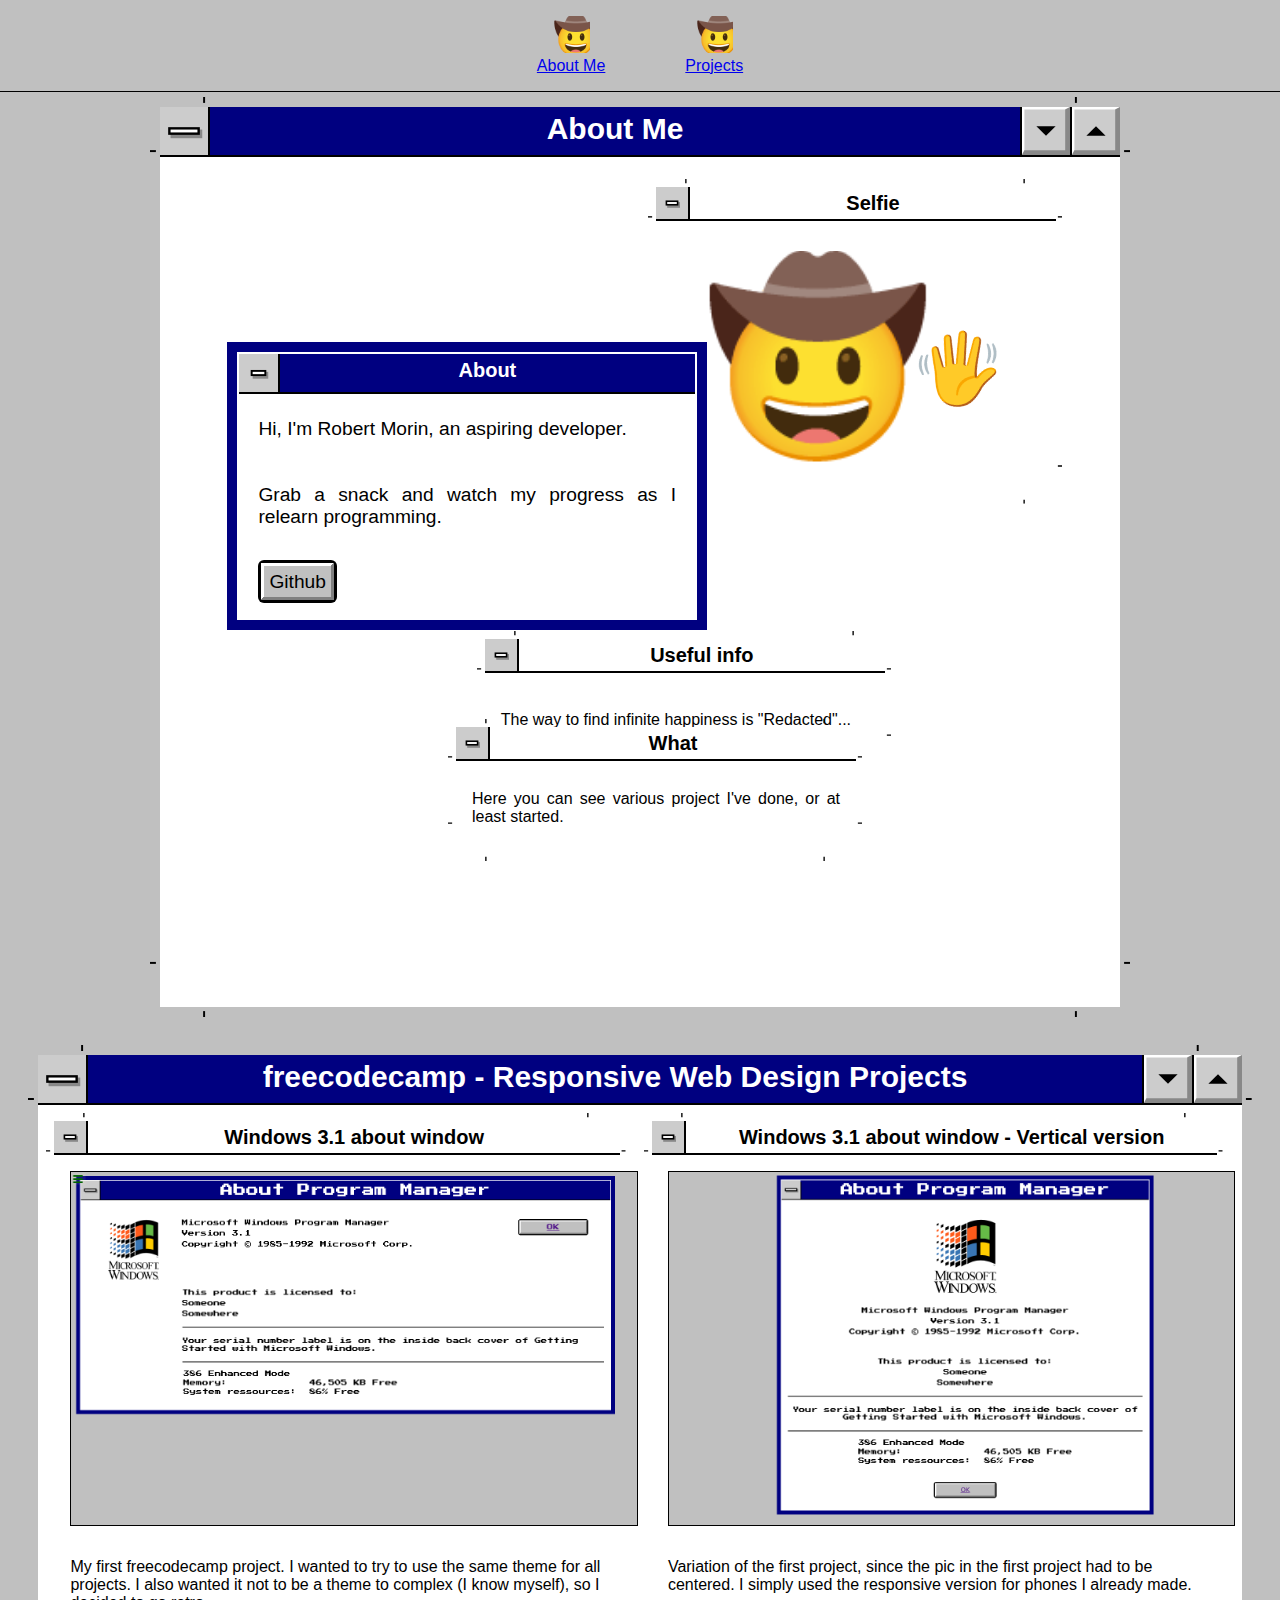
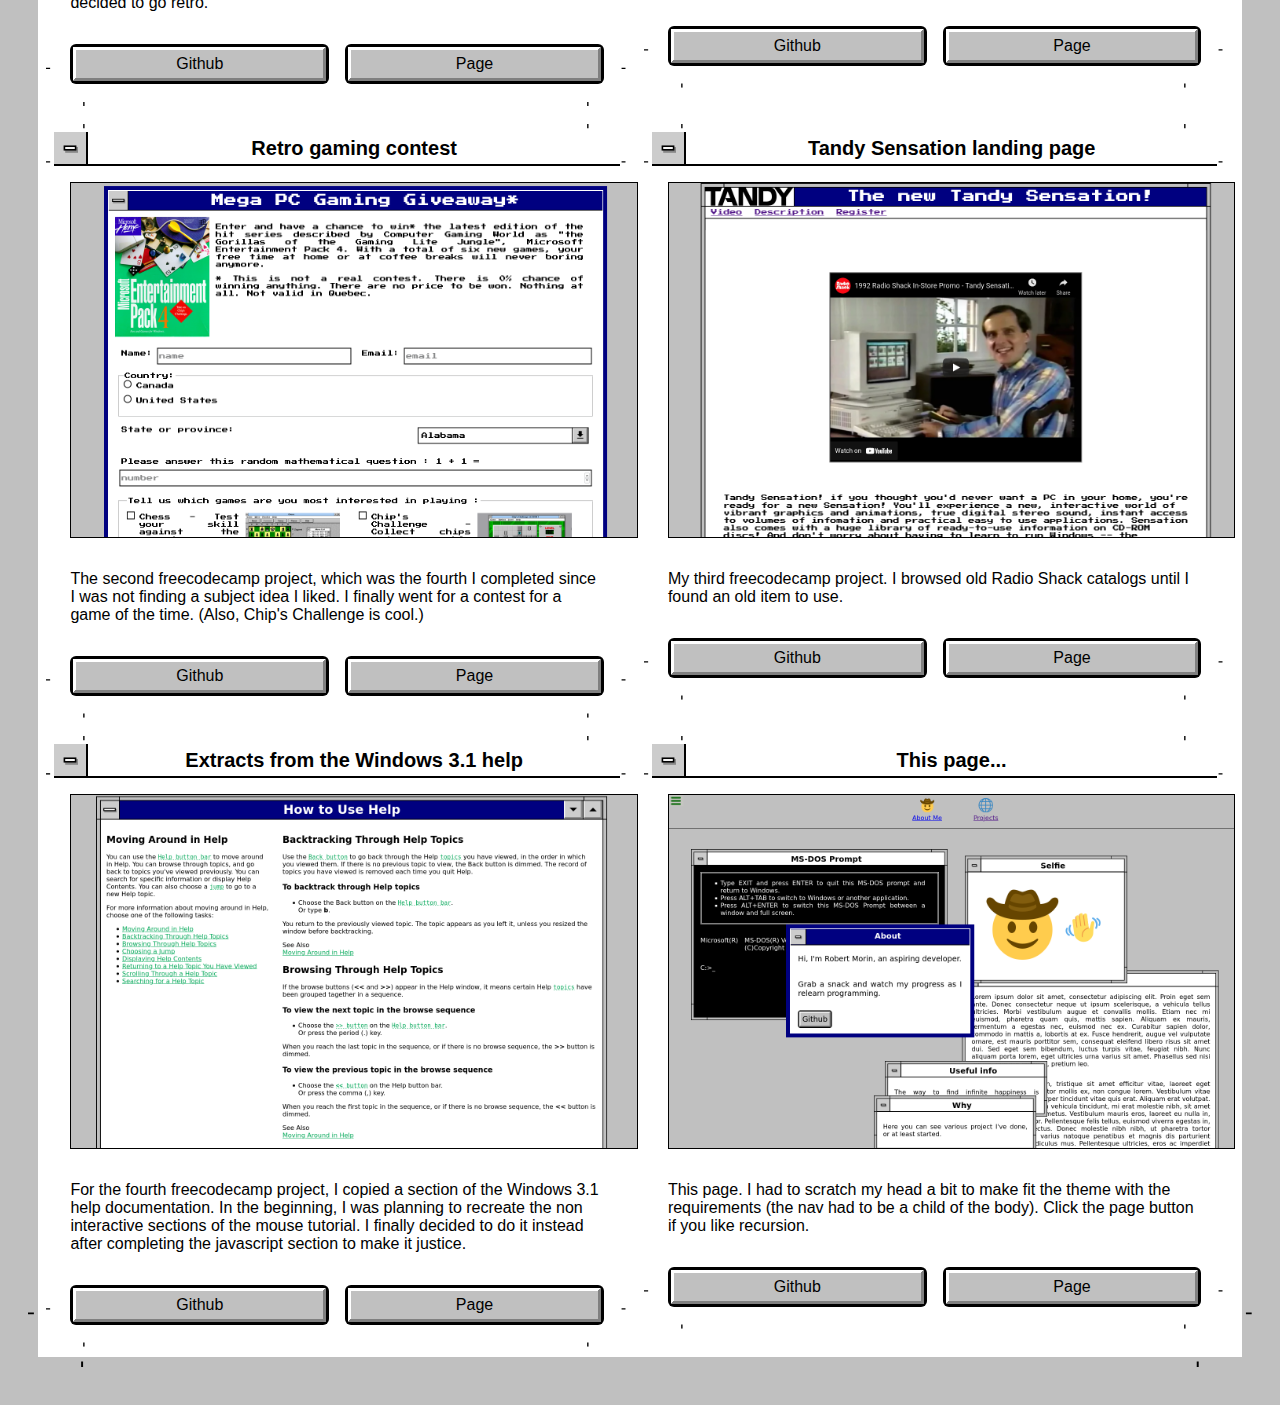
<file: portfolio-2.html>
<!DOCTYPE html>
<html lang="en" dir="ltr">
	<head>
		<meta charset="utf-8">
		<title>About Me</title>
		<link rel="stylesheet" href="theme.css" />
		<link rel="stylesheet" href="portfolio.css" />
	</head>
	<body>
		<nav id="navbar">
			<a class="nav-link" href="#welcome-section">
				<figure>
					<svg viewBox="0 0 16 16">
						<text x="0" y="14">&#129312;</text>
					</svg>
					<figcaption>About Me</figcaption>
				</figure>
			</a>
			<a class="nav-link" href="#projects">
				<figure>
					<svg viewBox="0 0 16 16">
						<text x="0" y="14">&#129312;</text>
					</svg>
					<figcaption>Projects</figcaption>
				</figure>
			</a>
		</nav>
		<main>
			<section id="welcome-section" class="menubox fullscreen active">
				<header class="titlebar">
					<img src="./assets/menu-icon.svg" alt=" ">
					<h1 id="title">About Me</h1>
					<img src="./assets/minimize-icon.svg" alt=" ">
					<img src="./assets/maximize-icon.svg" alt=" ">
				</header>
				<div class="sub menubox" id="selfie">
					<header class="titlebar">
						<img src="./assets/submenu-icon.svg" alt=" ">
						<h2 id="title">Selfie</h2>
					</header>
					<img src="./assets/mugshot.svg" alt="Selfie pic"/>
				</div>
				<div class="sub infobox active" id="about">
					<header class="titlebar">
						<img src="./assets/submenu-icon.svg" alt=" ">
						<h2 id="title">About</h2>
					</header>
					<p>
						Hi, I'm Robert Morin, an aspiring developer.
					</p>
					<p>
						Grab a snack and watch my progress as I relearn programming.
					</p>
					<p>
						<a id="profile-link" class="button" target="_blank" href="https://github.com/robert-morin/">Github</a>
					</p>
				</div>
				<div class="sub menubox" id="useful">
					<header class="titlebar">
						<img src="./assets/submenu-icon.svg" alt=" ">
						<h2 id="title">Useful info</h2>
					</header>
					<p>
						The way to find infinite happiness is "Redacted"...
					</p>
				</div>
				<div class="sub menubox" id="why">
					<header class="titlebar">
						<img src="./assets/submenu-icon.svg" alt=" ">
						<h2 id="title">What</h2>
					</header>
					<p>
						Here you can see various project I've done, or at least started. 
					</p>
				</div>
			</section>
			<section id="projects" class="menubox fullscreen active">
				<header class="titlebar">
						<img src="./assets/menu-icon.svg" alt=" ">
						<h1 id="title">freecodecamp - Responsive Web Design Projects</h1>
						<img src="./assets/minimize-icon.svg" alt=" ">
						<img src="./assets/maximize-icon.svg" alt=" ">
				</header>
				<article class="sub menubox project-tile">
					<header class="titlebar">
						<img src="./assets/submenu-icon.svg" alt=" ">
						<h2 id="title">Windows 3.1 about window</h2>
					</header>
					<img class="big-pic" src="./assets/shots/about.png" alt="About page screenshot"/>
					<p>
						My first freecodecamp project. I wanted to try to use the same theme for all projects. I also wanted
						it not to be a theme to complex (I know myself), so I decided to go retro.
					</p>
					<div class="links">
						<a id="tribute-link" class="button"
							href="https://github.com/robert-morin/three-point-one" target="_blank">Github</a>
						<a id="tribute-link" class="button"
							href="https://robert-morin.github.io/three-point-one/tribute.html" target="_blank">Page</a>
					</div>
				</article>
				<article class="sub menubox project-tile">
					<header class="titlebar">
						<img src="./assets/submenu-icon.svg" alt=" ">
						<h2 id="title">Windows 3.1 about window - Vertical version</h2>
					</header>
					<img class="big-pic" src="./assets/shots/about-vertical.png" alt="About vertical only page screenshot"/>
					<p>
						Variation of the first project, since the pic in the first project had to be centered. I simply used
						the responsive version for phones I already made.
					</p>
					<div class="links">
						<a id="tribute-link" class="button"
							href="https://github.com/robert-morin/three-point-one" target="_blank">Github</a>
						<a id="tribute-link" class="button"
							href="https://robert-morin.github.io/three-point-one/tribute-vertical.html" target="_blank">Page</a>
					</div>
				</article>
				<article class="sub menubox project-tile">
					<header class="titlebar">
						<img src="./assets/submenu-icon.svg" alt=" ">
						<h2 id="title">Retro gaming contest</h2>
					</header>
					<img class="big-pic" src="./assets/shots/survey.png" alt="Contest page screenshot"/>
					<p>
						The second freecodecamp project, which was the fourth I completed since I was not finding a subject idea I liked.
						I finally went for a contest for a game of the time. (Also, Chip's Challenge is cool.)
					</p>
					<div class="links">
						<a id="tribute-link" class="button"
							href="https://github.com/robert-morin/three-point-one" target="_blank">Github</a>
						<a id="tribute-link" class="button"
							href="https://robert-morin.github.io/three-point-one/survey.html" target="_blank">Page</a>
					</div>
				</article>
				<article class="sub menubox project-tile">
					<header class="titlebar">
						<img src="./assets/submenu-icon.svg" alt=" ">
						<h2 id="title">Tandy Sensation landing page</h2>
					</header>
					<img class="big-pic" src="./assets/shots/landing.png" alt="Landing page screenshot"/>
					<p>
						My third freecodecamp project. I browsed old Radio Shack catalogs until I found an old item to use.
					</p>
					<div class="links">
						<a id="tribute-link" class="button"
							href="https://github.com/robert-morin/three-point-one" target="_blank">Github</a>
						<a id="tribute-link" class="button"
							href="https://robert-morin.github.io/three-point-one/landing.html" target="_blank">Page</a>
					</div>
				</article>
				<article class="sub menubox project-tile">
					<header class="titlebar">
						<img src="./assets/submenu-icon.svg" alt=" ">
						<h2 id="title">Extracts from the Windows 3.1 help</h2>
					</header>
					<img class="big-pic" src="./assets/shots/docu.png" alt="Documentation page screenshot"/>
					<p>
						For the fourth freecodecamp project, I copied a section of the  Windows 3.1 help documentation.
						In the beginning, I was planning to recreate the non interactive sections of the mouse tutorial.
						I finally decided to do it instead after completing the javascript section to make it justice.
					</p>
					<div class="links">
						<a id="tribute-link" class="button"
							href="https://github.com/robert-morin/three-point-one" target="_blank">Github</a>
						<a id="tribute-link" class="button"
							href="https://robert-morin.github.io/three-point-one/documentation.html" target="_blank">Page</a>
					</div>
				</article>
				<article class="sub menubox project-tile">
					<header class="titlebar">
						<img src="./assets/submenu-icon.svg" alt=" ">
						<h2 id="title">This page...</h2>
					</header>
					<img class="big-pic" src="./assets/shots/port.png" alt="Portfolio page screenshot"/>
					<p>
						This page. I had to scratch my head a bit to make fit the theme with the requirements
						(the nav had to be a child of the body). Click the page button if you like recursion.
					</p>
					<div class="links">
						<a id="tribute-link" class="button"
							href="https://github.com/robert-morin/three-point-one" target="_blank">Github</a>
						<a id="tribute-link" class="button"
							href="https://robert-morin.github.io/three-point-one/portfolio.html" target="_blank">Page</a>
					</div>
				</article>
			</section>
			<!--section id="projects" class="menubox fullscreen active">
				<header class="titlebar">
						<img src="./assets/menu-icon.svg" alt=" ">
						<h1 id="title">Other projects</h1>
						<img src="./assets/minimize-icon.svg" alt=" ">
						<img src="./assets/maximize-icon.svg" alt=" ">
				</header>
				<article class="sub menubox project-tile">
					<header class="titlebar">
						<img src="./assets/submenu-icon.svg" alt=" ">
						<h2 id="title">Recorder Keyboard</h2>
					</header>
					<img class="big-pic" src="./assets/shots/recorder-keyboard-2.jpg" alt="Recorder Keyboard pic"/>
					<p>
						An ongoing project to make a recorder (the instrument) shaped object which could be used
						as a bluetooth keyboard and mouse. It is an arduino project using an Esp32.
					</p>
					<div class="links">
						<a id="tribute-link" class="button" href="https://github.com/robert-morin/recorder-keyboard" target="_blank">Github</a>
					</div>
				</article>
			</section-->
		</main>
	</body>
	<script type="text/javascript" src="https://cdn.freecodecamp.org/testable-projects-fcc/v1/bundle.js"></script>
</html>
</file>
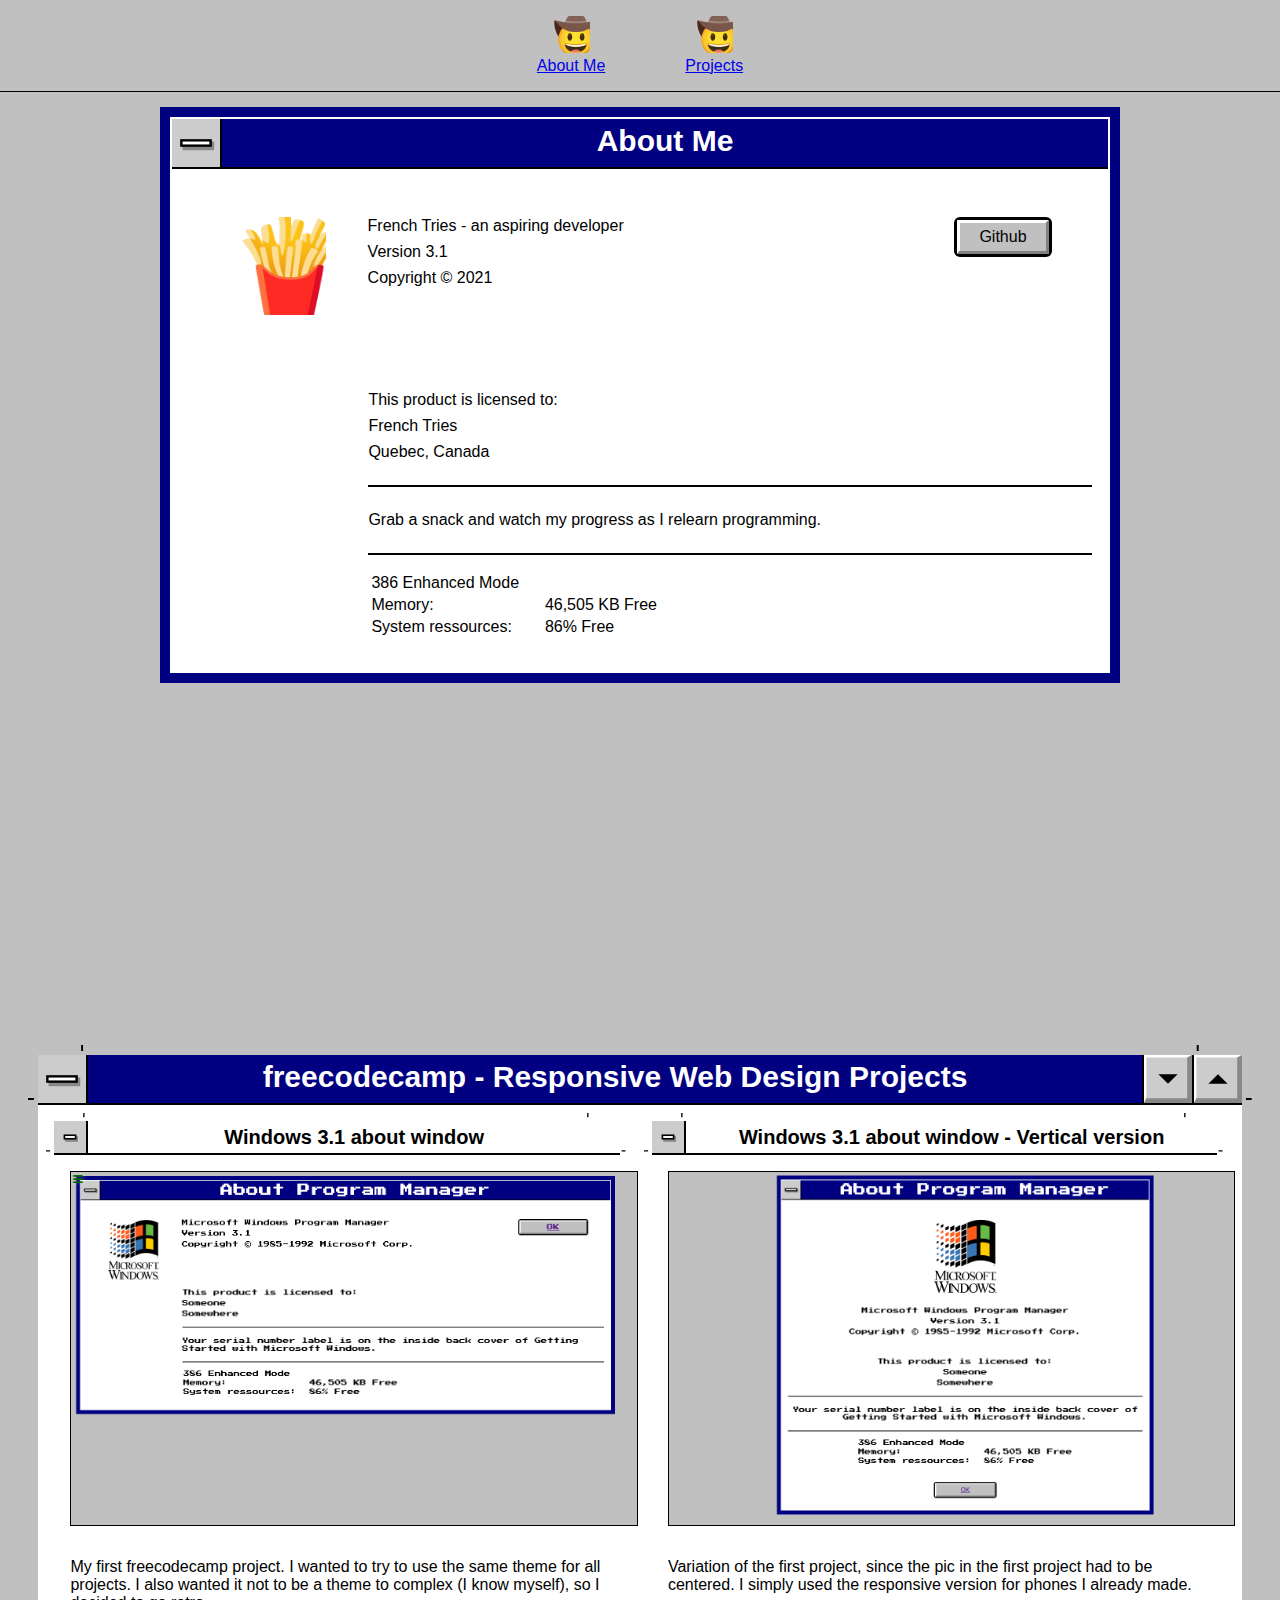
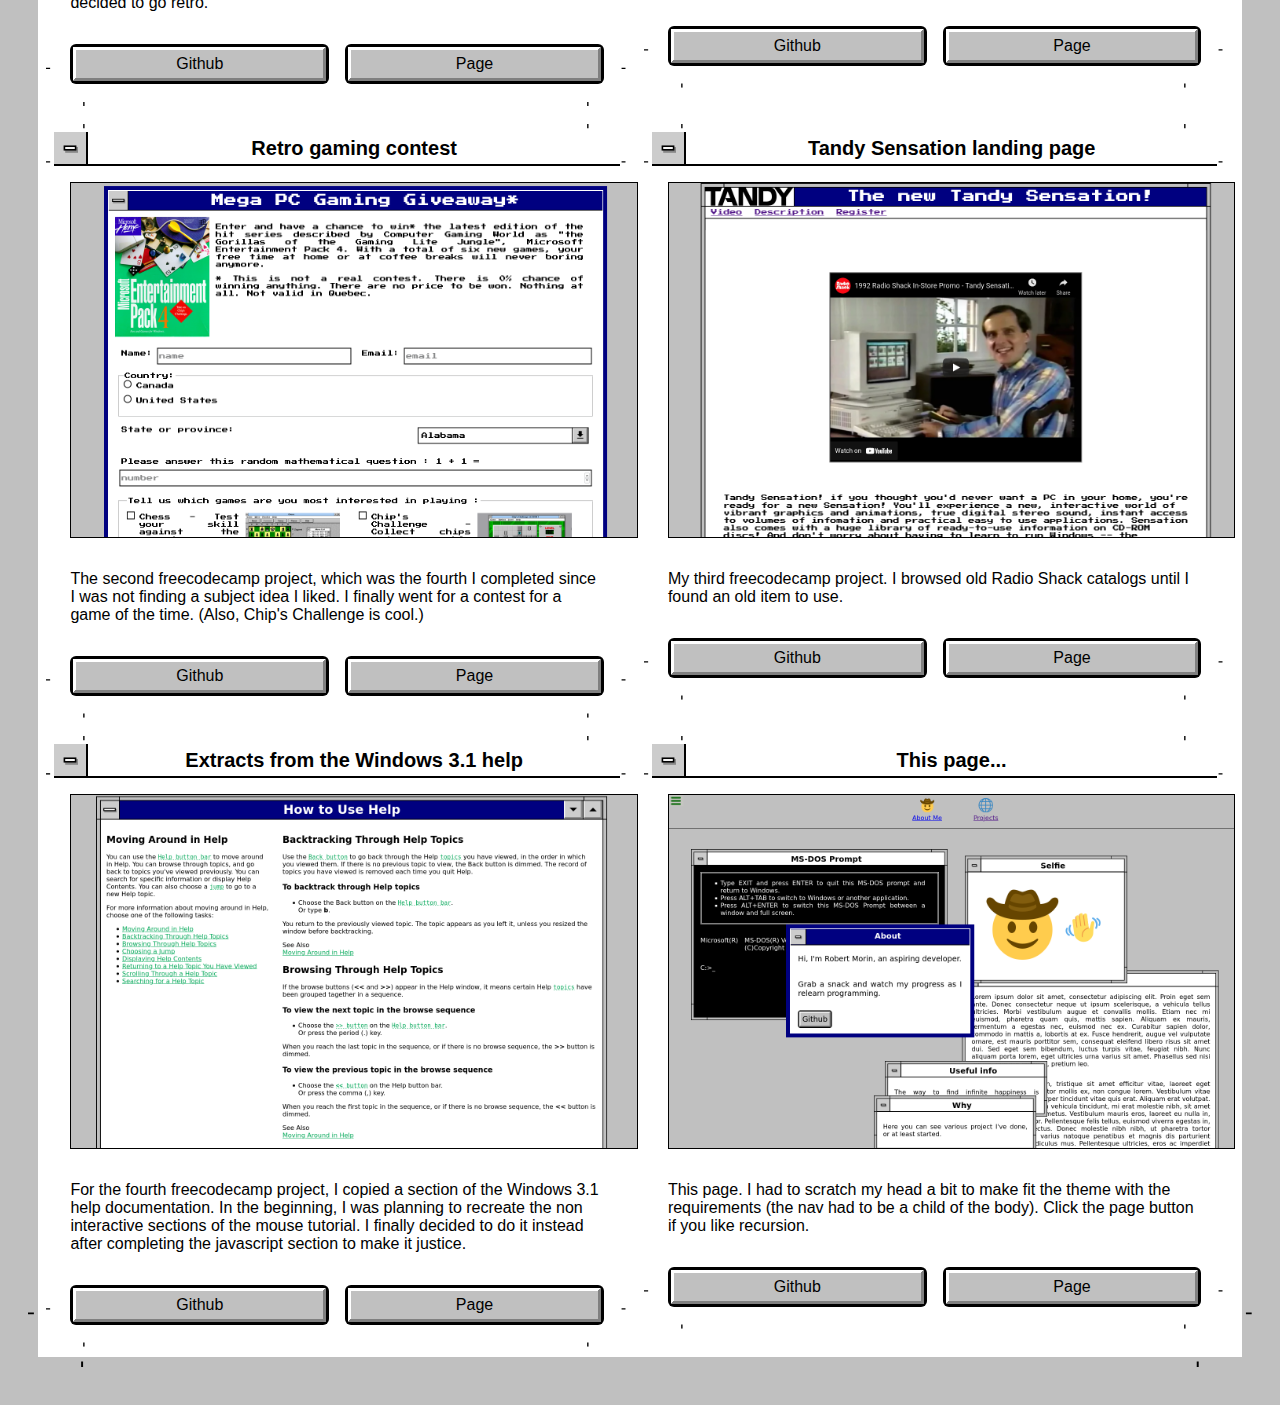
<file: portfolio-3.html>
<!DOCTYPE html>
<html lang="en" dir="ltr">
	<head>
		<meta charset="utf-8">
		<title>About Me</title>
		<link rel="stylesheet" href="theme.css" />
		<link rel="stylesheet" href="about.css" />
		<link rel="stylesheet" href="about-responsive.css" />
		<link rel="stylesheet" href="portfolio.css" />
	</head>
	<body>
		<nav id="navbar">
			<a class="nav-link" href="#welcome-section">
				<figure>
					<svg viewBox="0 0 16 16">
						<text x="0" y="14">&#129312;</text>
					</svg>
					<figcaption>About Me</figcaption>
				</figure>
			</a>
			<a class="nav-link" href="#projects">
				<figure>
					<svg viewBox="0 0 16 16">
						<text x="0" y="14">&#129312;</text>
					</svg>
					<figcaption>Projects</figcaption>
				</figure>
			</a>
		</nav>
		<main>
			<section id="welcome-section" class="fullscreen">
				<div id="main" class="infobox active about-window">
					<header class="titlebar">
						<img src="./assets/menu-icon.svg" alt="">
						<h1 id="title">About Me</h1>
					</header>
					<main class="about">
						<figure><div id="img-div">
							<svg id="image" class="about-img" alt="Selfie pic" viewBox="0 0 16 16" width="200px">
								<text x="0" y="14">&#127839;</text>
							</svg>
							<figcaption id="img-caption" class="about-caption">
								<p>French Tries - an aspiring developer</p>
								<p>Version 3.1</p>
								<p>Copyright &copy 2021</p>
							</figcaption>
							<a id="profile-link" class="button about-button" target="_blank" href="https://github.com/robert-morin/">Github</a>
						</div></figure>
						<div id="tribute-info" class="about-info">
							<div>
								<p>This product is licensed to:</p>
								<p>French Tries</p>
								<p>Quebec, Canada</p>
							</div>
							<div><p>
								Grab a snack and watch my progress as I relearn programming.
							</p></div>
							<div>
								<table>
									<thead>
										<tr>
											<th colspan="2">386 Enhanced Mode</th>
										</tr>
									</thead>
									<tbody>
										<tr>
											<td>Memory:</td>
											<td>46,505 KB Free</td>
										</tr>
										<tr>
											<td>System ressources:</td>
											<td>86% Free</td>
										</tr>
									</tbody>
								</table>
							</div>
						</div>
					</main>
				</div>
			</section>
			<section id="projects" class="menubox fullscreen active">
				<header class="titlebar">
						<img src="./assets/menu-icon.svg" alt=" ">
						<h1 id="title">freecodecamp - Responsive Web Design Projects</h1>
						<img src="./assets/minimize-icon.svg" alt=" ">
						<img src="./assets/maximize-icon.svg" alt=" ">
				</header>
				<article class="sub menubox project-tile">
					<header class="titlebar">
						<img src="./assets/submenu-icon.svg" alt=" ">
						<h2 id="title">Windows 3.1 about window</h2>
					</header>
					<img class="big-pic" src="./assets/shots/about.png" alt="About page screenshot"/>
					<p>
						My first freecodecamp project. I wanted to try to use the same theme for all projects. I also wanted
						it not to be a theme to complex (I know myself), so I decided to go retro.
					</p>
					<div class="links">
						<a id="tribute-link" class="button"
							href="https://github.com/robert-morin/three-point-one" target="_blank">Github</a>
						<a id="tribute-link" class="button"
							href="https://robert-morin.github.io/three-point-one/tribute.html" target="_blank">Page</a>
					</div>
				</article>
				<article class="sub menubox project-tile">
					<header class="titlebar">
						<img src="./assets/submenu-icon.svg" alt=" ">
						<h2 id="title">Windows 3.1 about window - Vertical version</h2>
					</header>
					<img class="big-pic" src="./assets/shots/about-vertical.png" alt="About vertical only page screenshot"/>
					<p>
						Variation of the first project, since the pic in the first project had to be centered. I simply used
						the responsive version for phones I already made.
					</p>
					<div class="links">
						<a id="tribute-link" class="button"
							href="https://github.com/robert-morin/three-point-one" target="_blank">Github</a>
						<a id="tribute-link" class="button"
							href="https://robert-morin.github.io/three-point-one/tribute-vertical.html" target="_blank">Page</a>
					</div>
				</article>
				<article class="sub menubox project-tile">
					<header class="titlebar">
						<img src="./assets/submenu-icon.svg" alt=" ">
						<h2 id="title">Retro gaming contest</h2>
					</header>
					<img class="big-pic" src="./assets/shots/survey.png" alt="Contest page screenshot"/>
					<p>
						The second freecodecamp project, which was the fourth I completed since I was not finding a subject idea I liked.
						I finally went for a contest for a game of the time. (Also, Chip's Challenge is cool.)
					</p>
					<div class="links">
						<a id="tribute-link" class="button"
							href="https://github.com/robert-morin/three-point-one" target="_blank">Github</a>
						<a id="tribute-link" class="button"
							href="https://robert-morin.github.io/three-point-one/survey.html" target="_blank">Page</a>
					</div>
				</article>
				<article class="sub menubox project-tile">
					<header class="titlebar">
						<img src="./assets/submenu-icon.svg" alt=" ">
						<h2 id="title">Tandy Sensation landing page</h2>
					</header>
					<img class="big-pic" src="./assets/shots/landing.png" alt="Landing page screenshot"/>
					<p>
						My third freecodecamp project. I browsed old Radio Shack catalogs until I found an old item to use.
					</p>
					<div class="links">
						<a id="tribute-link" class="button"
							href="https://github.com/robert-morin/three-point-one" target="_blank">Github</a>
						<a id="tribute-link" class="button"
							href="https://robert-morin.github.io/three-point-one/landing.html" target="_blank">Page</a>
					</div>
				</article>
				<article class="sub menubox project-tile">
					<header class="titlebar">
						<img src="./assets/submenu-icon.svg" alt=" ">
						<h2 id="title">Extracts from the Windows 3.1 help</h2>
					</header>
					<img class="big-pic" src="./assets/shots/docu.png" alt="Documentation page screenshot"/>
					<p>
						For the fourth freecodecamp project, I copied a section of the  Windows 3.1 help documentation.
						In the beginning, I was planning to recreate the non interactive sections of the mouse tutorial.
						I finally decided to do it instead after completing the javascript section to make it justice.
					</p>
					<div class="links">
						<a id="tribute-link" class="button"
							href="https://github.com/robert-morin/three-point-one" target="_blank">Github</a>
						<a id="tribute-link" class="button"
							href="https://robert-morin.github.io/three-point-one/documentation.html" target="_blank">Page</a>
					</div>
				</article>
				<article class="sub menubox project-tile">
					<header class="titlebar">
						<img src="./assets/submenu-icon.svg" alt=" ">
						<h2 id="title">This page...</h2>
					</header>
					<img class="big-pic" src="./assets/shots/port.png" alt="Portfolio page screenshot"/>
					<p>
						This page. I had to scratch my head a bit to make fit the theme with the requirements
						(the nav had to be a child of the body). Click the page button if you like recursion.
					</p>
					<div class="links">
						<a id="tribute-link" class="button"
							href="https://github.com/robert-morin/three-point-one" target="_blank">Github</a>
						<a id="tribute-link" class="button"
							href="https://robert-morin.github.io/three-point-one/portfolio.html" target="_blank">Page</a>
					</div>
				</article>
			</section>
			<!--section id="projects" class="menubox fullscreen active">
				<header class="titlebar">
						<img src="./assets/menu-icon.svg" alt=" ">
						<h1 id="title">Other projects</h1>
						<img src="./assets/minimize-icon.svg" alt=" ">
						<img src="./assets/maximize-icon.svg" alt=" ">
				</header>
				<article class="sub menubox project-tile">
					<header class="titlebar">
						<img src="./assets/submenu-icon.svg" alt=" ">
						<h2 id="title">Recorder Keyboard</h2>
					</header>
					<img class="big-pic" src="./assets/shots/recorder-keyboard-2.jpg" alt="Recorder Keyboard pic"/>
					<p>
						An ongoing project to make a recorder (the instrument) shaped object which could be used
						as a bluetooth keyboard and mouse. It is an arduino project using an Esp32.
					</p>
					<div class="links">
						<a id="tribute-link" class="button" href="https://github.com/robert-morin/recorder-keyboard" target="_blank">Github</a>
					</div>
				</article>
			</section-->
		</main>
	</body>
	<script type="text/javascript" src="https://cdn.freecodecamp.org/testable-projects-fcc/v1/bundle.js"></script>
</html>
</file>
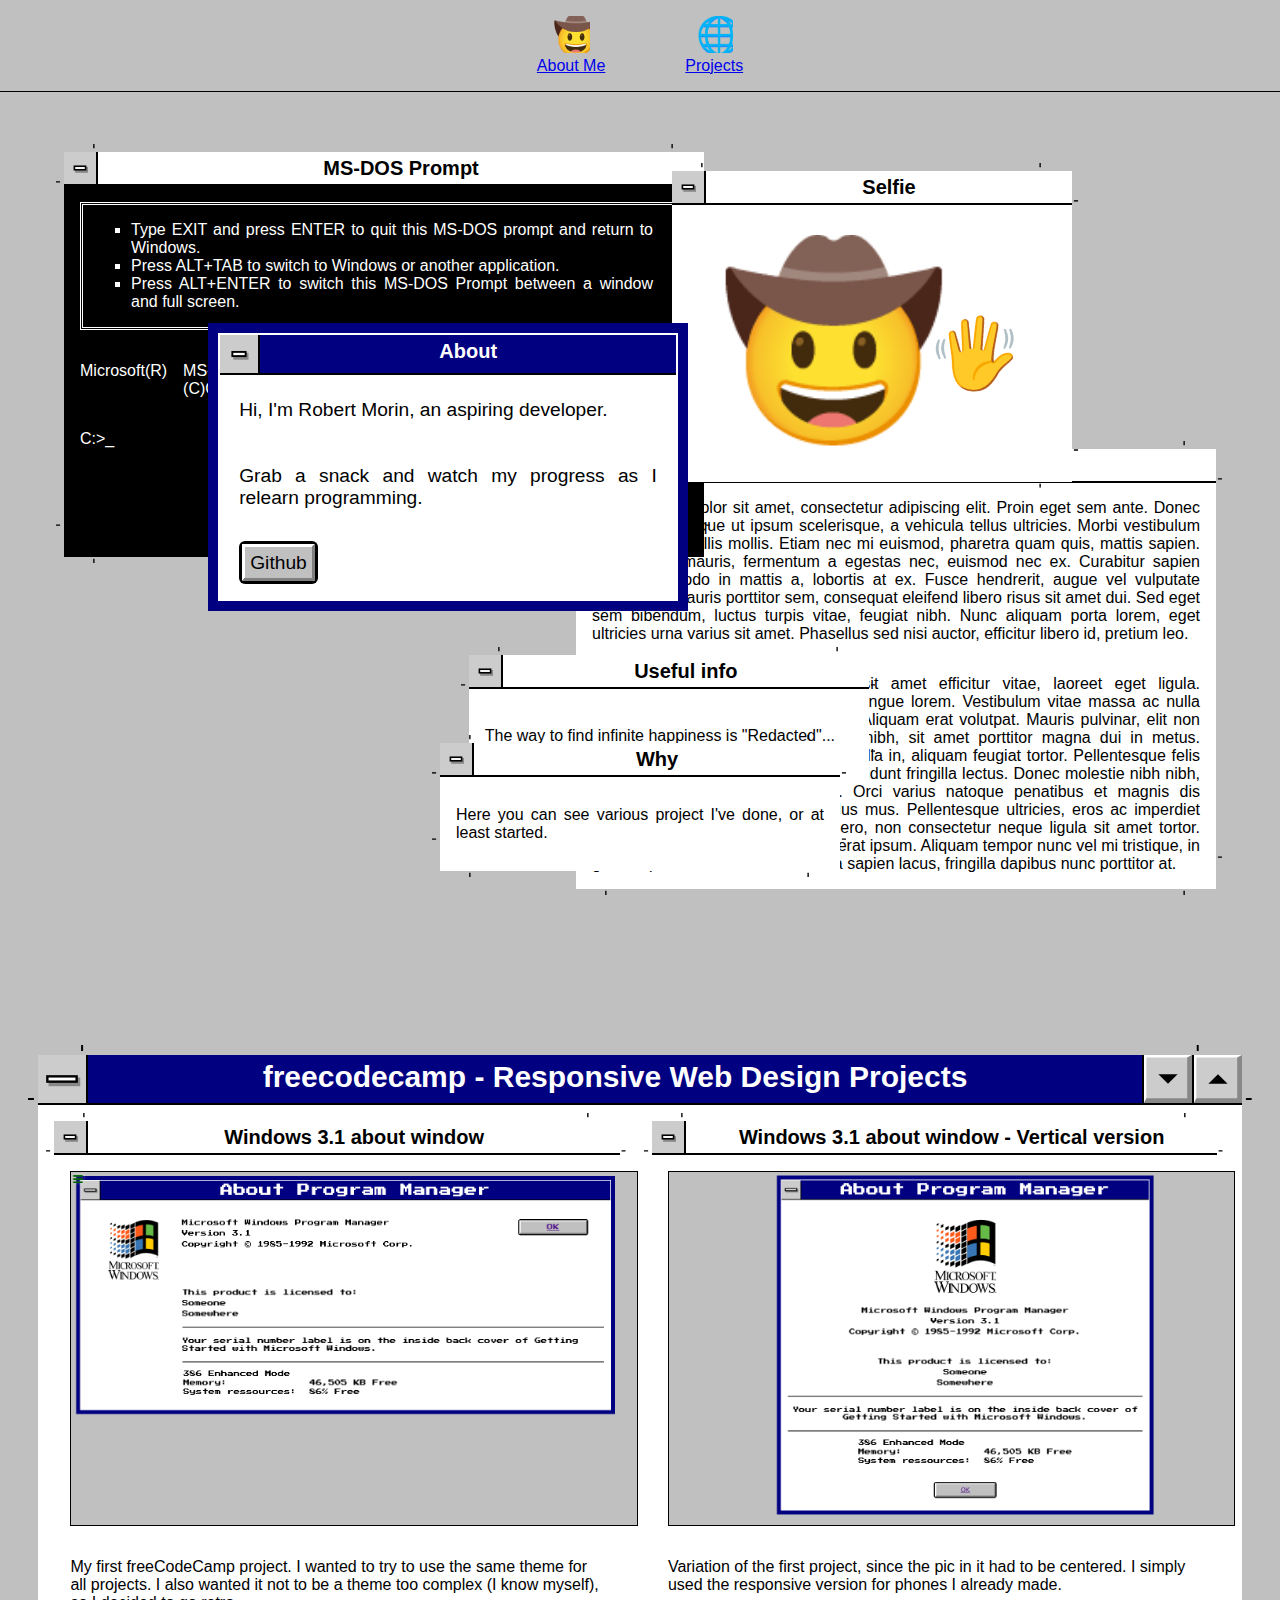
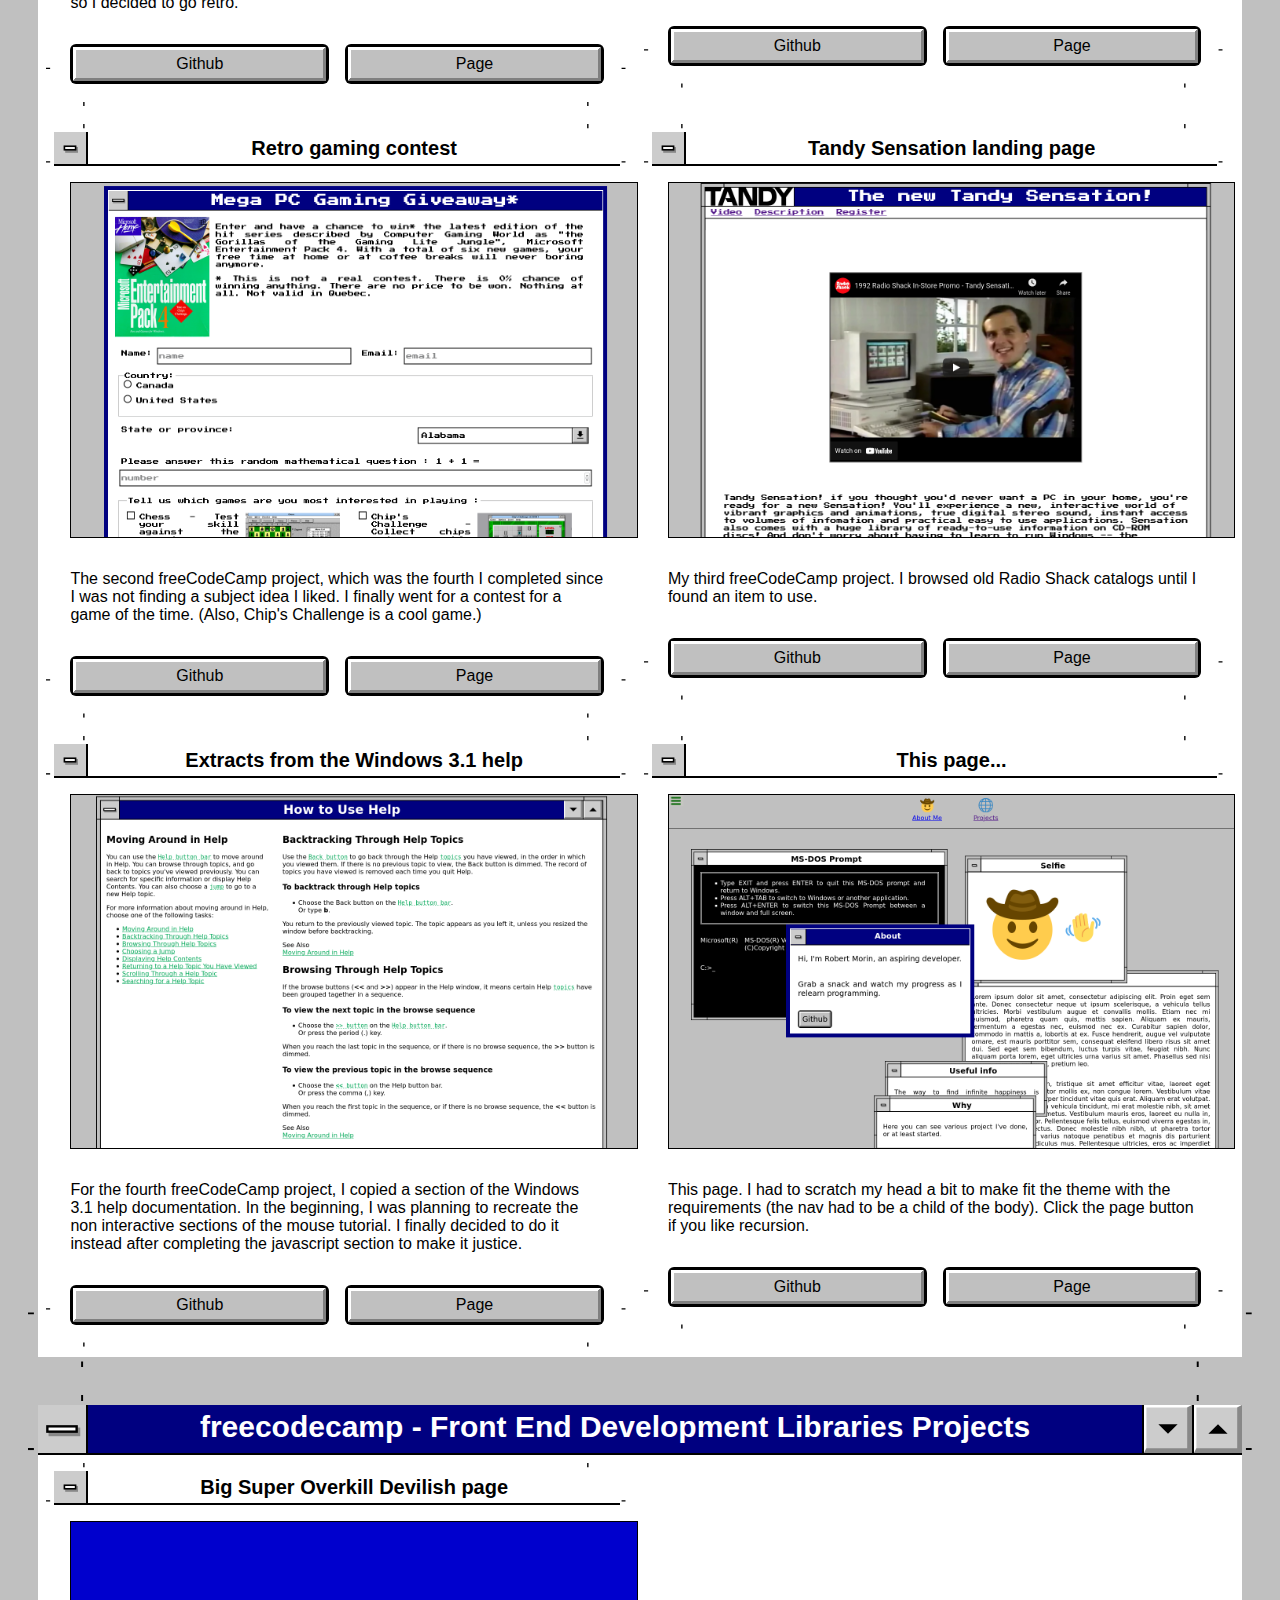
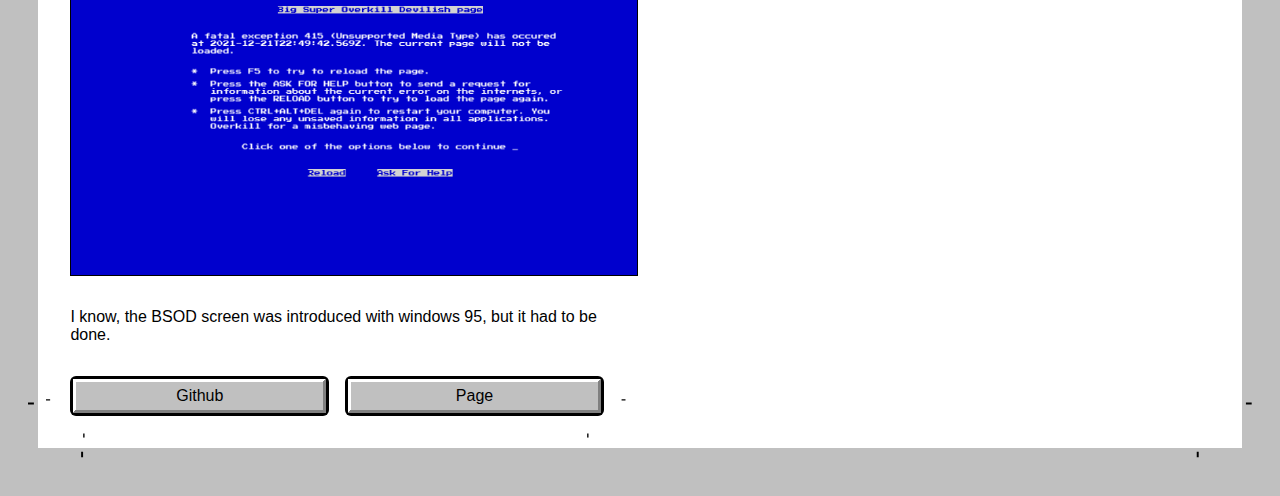
<file: portfolio.html>
<!DOCTYPE html>
<html lang="en" dir="ltr">
	<head>
		<meta charset="utf-8">
		<title>About Me</title>
		<link rel="stylesheet" href="theme.css" />
		<link rel="stylesheet" href="portfolio.css" />
	</head>
	<body>
		<nav id="navbar">
			<a class="nav-link" href="#welcome-section">
				<figure>
					<svg viewBox="0 0 16 16">
						<text x="0" y="14">&#129312;</text>
					</svg>
					<figcaption>About Me</figcaption>
				</figure>
			</a>
			<a class="nav-link" href="#projects">
				<figure>
					<svg viewBox="0 0 16 16">
						<text x="0" y="14">&#127760;</text>
					</svg>
					<figcaption>Projects</figcaption>
				</figure>
			</a>
		</nav>
		<main>
			<section class="fullscreen" id="welcome-section">
				<div class="sub menubox" id="selfie">
					<header class="titlebar">
						<img src="./assets/submenu-icon.svg" alt=" ">
						<h2 id="title">Selfie</h2>
					</header>
					<img src="./assets/mugshot.svg" alt="Selfie pic"/>
				</div>
				<div class="sub infobox active" id="about">
					<header class="titlebar">
						<img src="./assets/submenu-icon.svg" alt=" ">
						<h1 id="title">About</h1>
					</header>
					<p>
						Hi, I'm Robert Morin, an aspiring developer.
					</p>
					<p>
						Grab a snack and watch my progress as I relearn programming.
					</p>
					<p>
						<a id="profile-link" class="button" target="_blank" href="https://github.com/robert-morin/">Github</a>
					</p>
				</div>
				<div class="sub menubox" id="useful">
					<header class="titlebar">
						<img src="./assets/submenu-icon.svg" alt=" ">
						<h2 id="title">Useful info</h2>
					</header>
					<p>
						The way to find infinite happiness is "Redacted"...
					</p>
				</div>
				<div class="sub menubox" id="why">
					<header class="titlebar">
						<img src="./assets/submenu-icon.svg" alt=" ">
						<h2 id="title">Why</h2>
					</header>
					<p>
						Here you can see various project I've done, or at least started. 
					</p>
				</div>
				<div class="sub menubox" id="lorem">
					<header class="titlebar">
						<img src="./assets/submenu-icon.svg" alt=" ">
						<h2 id="title">Random</h2>
					</header>
					<p>
						Lorem ipsum dolor sit amet, consectetur adipiscing elit. Proin eget sem ante. Donec consectetur neque ut ipsum scelerisque, a vehicula tellus ultricies. Morbi vestibulum augue et convallis mollis. Etiam nec mi euismod, pharetra quam quis, mattis sapien. Aliquam ex mauris, fermentum a egestas nec, euismod nec ex. Curabitur sapien dolor, commodo in mattis a, lobortis at ex. Fusce hendrerit, augue vel vulputate ornare, est mauris porttitor sem, consequat eleifend libero risus sit amet dui. Sed eget sem bibendum, luctus turpis vitae, feugiat nibh. Nunc aliquam porta lorem, eget ultricies urna varius sit amet. Phasellus sed nisi auctor, efficitur libero id, pretium leo.
					</p><p>
						Phasellus metus sapien, tristique sit amet efficitur vitae, laoreet eget ligula. Suspendisse auctor mollis ex, non congue lorem. Vestibulum vitae massa ac nulla ullamcorper tincidunt vitae quis erat. Aliquam erat volutpat. Mauris pulvinar, elit non vehicula tincidunt, mi erat molestie nibh, sit amet porttitor magna dui in metus. Vestibulum mauris eros, laoreet eu nulla in, aliquam feugiat tortor. Pellentesque felis tellus, euismod viverra egestas in, tincidunt fringilla lectus. Donec molestie nibh nibh, ut pharetra tortor euismod vitae. Orci varius natoque penatibus et magnis dis parturient montes, nascetur ridiculus mus. Pellentesque ultricies, eros ac imperdiet lacinia, ante lorem ullamcorper libero, non consectetur neque ligula sit amet tortor. Maecenas ut sagittis purus, in placerat ipsum. Aliquam tempor nunc vel mi tristique, in gravida purus iaculis. Fusce viverra sapien lacus, fringilla dapibus nunc porttitor at.
					</p>
				</div>
				<div class="sub menubox dark" id="prompt">
					<header class="titlebar">
						<img src="./assets/submenu-icon.svg" alt=" ">
						<h2 id="title">MS-DOS Prompt</h2>
					</header>
					<ul>
						<li>Type EXIT and press ENTER to quit this MS-DOS prompt and return to Windows.</li>
						<li>Press ALT+TAB to switch to Windows or another application.</li>
						<li>Press ALT+ENTER to switch this MS-DOS Prompt between a window and full screen.</li>
					</ul>
					<div class="branding">
						<div>Microsoft(R)</div>
						<div>MS-DOS(R) Version 3.30 <br/>(C)Copyright Microsoft Corp 1981-1987</div>
					</div>
					<p>C:>_</p>
				</div>
			</section>
			<section id="projects" class="menubox fullscreen active">
				<header class="titlebar">
						<img src="./assets/menu-icon.svg" alt=" ">
						<h1 id="title">freecodecamp - Responsive Web Design Projects</h1>
						<img src="./assets/minimize-icon.svg" alt=" ">
						<img src="./assets/maximize-icon.svg" alt=" ">
				</header>
				<article class="sub menubox project-tile">
					<header class="titlebar">
						<img src="./assets/submenu-icon.svg" alt=" ">
						<h2 id="title">Windows 3.1 about window</h2>
					</header>
					<img class="big-pic" src="./assets/shots/about.png" alt="About page screenshot"/>
					<p>
						My first freeCodeCamp project. I wanted to try to use the same theme for all projects. I also wanted
						it not to be a theme too complex (I know myself), so I decided to go retro.
					</p>
					<div class="links">
						<a id="tribute-link" class="button"
							href="https://github.com/robert-morin/three-point-one" target="_blank">Github</a>
						<a id="tribute-link" class="button"
							href="https://robert-morin.github.io/three-point-one/tribute.html" target="_blank">Page</a>
					</div>
				</article>
				<article class="sub menubox project-tile">
					<header class="titlebar">
						<img src="./assets/submenu-icon.svg" alt=" ">
						<h2 id="title">Windows 3.1 about window - Vertical version</h2>
					</header>
					<img class="big-pic" src="./assets/shots/about-vertical.png" alt="About vertical only page screenshot"/>
					<p>
						Variation of the first project, since the pic in it had to be centered. I simply used
						the responsive version for phones I already made.
					</p>
					<div class="links">
						<a id="tribute-link" class="button"
							href="https://github.com/robert-morin/three-point-one" target="_blank">Github</a>
						<a id="tribute-link" class="button"
							href="https://robert-morin.github.io/three-point-one/tribute-vertical.html" target="_blank">Page</a>
					</div>
				</article>
				<article class="sub menubox project-tile">
					<header class="titlebar">
						<img src="./assets/submenu-icon.svg" alt=" ">
						<h2 id="title">Retro gaming contest</h2>
					</header>
					<img class="big-pic" src="./assets/shots/survey.png" alt="Contest page screenshot"/>
					<p>
						The second freeCodeCamp project, which was the fourth I completed since I was not finding a subject idea I liked.
						I finally went for a contest for a game of the time. (Also, Chip's Challenge is a cool game.)
					</p>
					<div class="links">
						<a id="tribute-link" class="button"
							href="https://github.com/robert-morin/three-point-one" target="_blank">Github</a>
						<a id="tribute-link" class="button"
							href="https://robert-morin.github.io/three-point-one/survey.html" target="_blank">Page</a>
					</div>
				</article>
				<article class="sub menubox project-tile">
					<header class="titlebar">
						<img src="./assets/submenu-icon.svg" alt=" ">
						<h2 id="title">Tandy Sensation landing page</h2>
					</header>
					<img class="big-pic" src="./assets/shots/landing.png" alt="Landing page screenshot"/>
					<p>
						My third freeCodeCamp project. I browsed old Radio Shack catalogs until I found an item to use.
					</p>
					<div class="links">
						<a id="tribute-link" class="button"
							href="https://github.com/robert-morin/three-point-one" target="_blank">Github</a>
						<a id="tribute-link" class="button"
							href="https://robert-morin.github.io/three-point-one/landing.html" target="_blank">Page</a>
					</div>
				</article>
				<article class="sub menubox project-tile">
					<header class="titlebar">
						<img src="./assets/submenu-icon.svg" alt=" ">
						<h2 id="title">Extracts from the Windows 3.1 help</h2>
					</header>
					<img class="big-pic" src="./assets/shots/docu.png" alt="Documentation page screenshot"/>
					<p>
						For the fourth freeCodeCamp project, I copied a section of the  Windows 3.1 help documentation.
						In the beginning, I was planning to recreate the non interactive sections of the mouse tutorial.
						I finally decided to do it instead after completing the javascript section to make it justice.
					</p>
					<div class="links">
						<a id="tribute-link" class="button"
							href="https://github.com/robert-morin/three-point-one" target="_blank">Github</a>
						<a id="tribute-link" class="button"
							href="https://robert-morin.github.io/three-point-one/documentation.html" target="_blank">Page</a>
					</div>
				</article>
				<article class="sub menubox project-tile">
					<header class="titlebar">
						<img src="./assets/submenu-icon.svg" alt=" ">
						<h2 id="title">This page...</h2>
					</header>
					<img class="big-pic" src="./assets/shots/port.png" alt="Portfolio page screenshot"/>
					<p>
						This page. I had to scratch my head a bit to make fit the theme with the requirements
						(the nav had to be a child of the body). Click the page button if you like recursion.
					</p>
					<div class="links">
						<a id="tribute-link" class="button"
							href="https://github.com/robert-morin/three-point-one" target="_blank">Github</a>
						<a id="tribute-link" class="button"
							href="https://robert-morin.github.io/three-point-one/portfolio.html" target="_blank">Page</a>
					</div>
				</article>
			</section>
			<section id="projects" class="menubox fullscreen active">
				<header class="titlebar">
						<img src="./assets/menu-icon.svg" alt=" ">
						<h1 id="title">freecodecamp - Front End Development Libraries Projects</h1>
						<img src="./assets/minimize-icon.svg" alt=" ">
						<img src="./assets/maximize-icon.svg" alt=" ">
				</header>
				<article class="sub menubox project-tile">
					<header class="titlebar">
						<img src="./assets/submenu-icon.svg" alt=" ">
						<h2 id="title">Big Super Overkill Devilish page</h2>
					</header>
					<img class="big-pic" src="./assets/shots/bsod.png" alt="Big Super Overkill Devilish page pic"/>
					<p>
						I know, the BSOD screen was introduced with windows 95, but it had to be done.
					</p>
					<div class="links">
						<a id="tribute-link" class="button"
							href="https://github.com/robert-morin/three-point-one" target="_blank">Github</a>
						<a id="tribute-link" class="button"
							href="https://robert-morin.github.io/three-point-one/bsod.html" target="_blank">Page</a>
					</div>
				</article>
			</section>
			<!--section id="projects" class="menubox fullscreen active">
				<header class="titlebar">
						<img src="./assets/menu-icon.svg" alt=" ">
						<h1 id="title">Other projects</h1>
						<img src="./assets/minimize-icon.svg" alt=" ">
						<img src="./assets/maximize-icon.svg" alt=" ">
				</header>
				<article class="sub menubox project-tile">
					<header class="titlebar">
						<img src="./assets/submenu-icon.svg" alt=" ">
						<h2 id="title">Recorder Keyboard</h2>
					</header>
					<img class="big-pic" src="./assets/shots/recorder-keyboard-2.jpg" alt="Recorder Keyboard pic"/>
					<p>
						An ongoing project to make a recorder (the instrument) shaped object which could be used
						as a bluetooth keyboard and mouse. It is an arduino project using an Esp32.
					</p>
					<div class="links">
						<a id="tribute-link" class="button" href="https://github.com/robert-morin/recorder-keyboard" target="_blank">Github</a>
					</div>
				</article>
			</section-->
		</main>
	</body>
	<script type="text/javascript" src="https://cdn.freecodecamp.org/testable-projects-fcc/v1/bundle.js"></script>
</html>
</file>
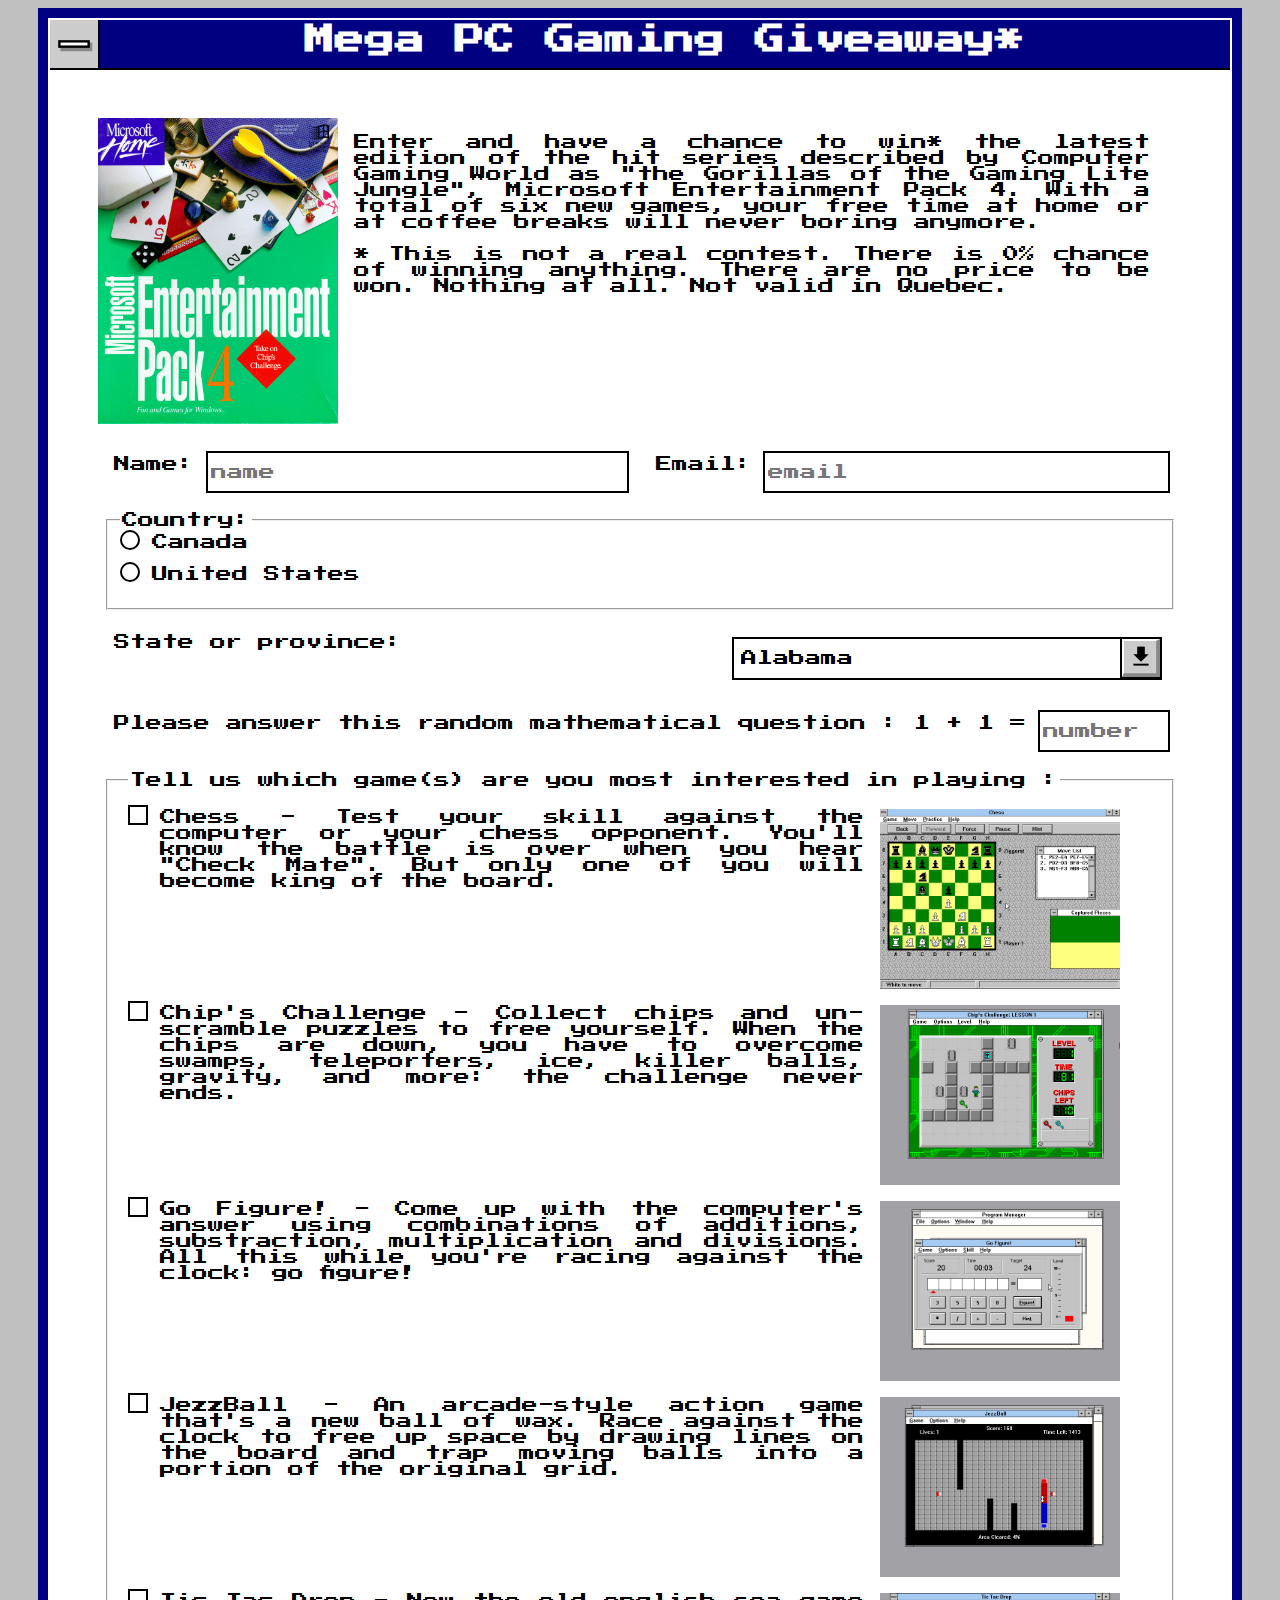
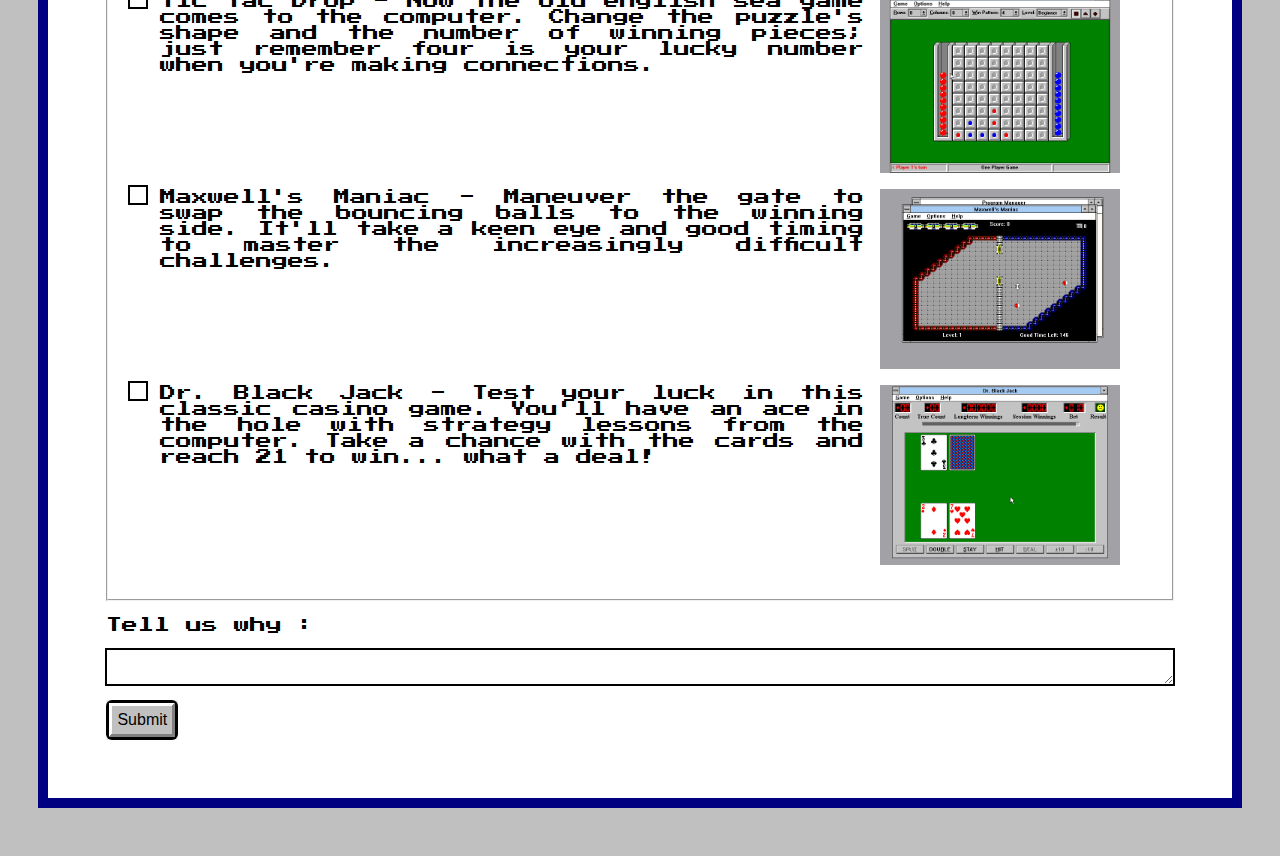
<file: survey.html>
<!DOCTYPE html>
<html lang="en" dir="ltr">
	<head>
		<meta charset="utf-8">
		<title>Mega PC Gaming Giveaway*</title>
		<link rel="stylesheet" href="theme.css" />
		<link rel="stylesheet" href="survey.css" />
	</head>
	<body>
		<div class="infobox active fullscreen vintage">
			<header class="titlebar">
				<img src="./assets/menu-icon.svg" alt=" ">
				<h1 id="title">Mega PC Gaming Giveaway*</h1>
			</header>
			<main>
				<div class="sidekick">
					<img  src="./assets/pack4/71061-microsoft-entertainment-pack-4-windows-3-x-front-cover.jpg"
						alt="microsoft entertainment pack 4 front cover"/>
					<div class="side">
						<p id="description">
							Enter and have a chance to win* the latest edition of the hit series described by Computer Gaming World
							as "the Gorillas of the Gaming Lite Jungle", Microsoft Entertainment Pack 4. With a total of six new
							games, your free time at home or at coffee breaks will never boring anymore.
						</p>
						<p>
							* This is not a real contest. There is 0% chance of winning anything. There are no price to be won.
							Nothing at all. Not valid in Quebec.
						</p>
					</div>
				</div>
				<form id="survey-form" class="flex" action="/submit-survey">
					<div class="half flex">
						<label id="name-label" for="name">Name:</label>
						<input type="text" id="name" name="name" placeholder="name" required>
					</div>
					<div class="half flex">
						<label id="email-label" for="email">Email:</label>
						<input type="email" id="email" name="email" placeholder="email" required>
					</div>
					<fieldset class="full">
						<legend>Country:</legend>
						<input id="one" type="radio" name="items" value="one">
						<label class="radio-label" for="one">Canada</label><br>
						<input id="two" type="radio" name="items" value="two">
						<label class="radio-label" for="two">United States</label><br>
					</fieldset>
					<div class="full flex">
						<label for="dropdown">State or province:</label>
						<span class="drop"><select id="dropdown" name="drop">
							<option value="AL">Alabama</option>
							<option value="AK">Alaska</option>
							<option value="AZ">Arizona</option>
							<option value="AR">Arkansas</option>
							<option value="CA">California</option>
							<option value="CO">Colorado</option>
							<option value="CT">Connecticut</option>
							<option value="DE">Delaware</option>
							<option value="DC">District Of Columbia</option>
							<option value="FL">Florida</option>
							<option value="GA">Georgia</option>
							<option value="HI">Hawaii</option>
							<option value="ID">Idaho</option>
							<option value="IL">Illinois</option>
							<option value="IN">Indiana</option>
							<option value="IA">Iowa</option>
							<option value="KS">Kansas</option>
							<option value="KY">Kentucky</option>
							<option value="LA">Louisiana</option>
							<option value="ME">Maine</option>
							<option value="MD">Maryland</option>
							<option value="MA">Massachusetts</option>
							<option value="MI">Michigan</option>
							<option value="MN">Minnesota</option>
							<option value="MS">Mississippi</option>
							<option value="MO">Missouri</option>
							<option value="MT">Montana</option>
							<option value="NE">Nebraska</option>
							<option value="NV">Nevada</option>
							<option value="NH">New Hampshire</option>
							<option value="NJ">New Jersey</option>
							<option value="NM">New Mexico</option>
							<option value="NY">New York</option>
							<option value="NC">North Carolina</option>
							<option value="ND">North Dakota</option>
							<option value="OH">Ohio</option>
							<option value="OK">Oklahoma</option>
							<option value="OR">Oregon</option>
							<option value="PA">Pennsylvania</option>
							<option value="RI">Rhode Island</option>
							<option value="SC">South Carolina</option>
							<option value="SD">South Dakota</option>
							<option value="TN">Tennessee</option>
							<option value="TX">Texas</option>
							<option value="UT">Utah</option>
							<option value="VT">Vermont</option>
							<option value="VA">Virginia</option>
							<option value="WA">Washington</option>
							<option value="WV">West Virginia</option>
							<option value="WI">Wisconsin</option>
							<option value="WY">Wyoming</option>
							<option value="AB">Alberta</option>
							<option value="BC">British Columbia</option>
							<option value="MB">Manitoba</option>
							<option value="NB">New Brunswick</option>
							<option value="NL">Newfoundland and Labrador</option>
							<option value="NS">Nova Scotia</option>
							<option value="ON">Ontario</option>
							<option value="PE">Prince Edward Island</option>
							<option value="SK">Saskatchewan</option>
							<option value="NT">Northwest Territories</option>
							<option value="NU">Nunavut</option>
							<option value="YT">Yukon</option>
						</select></span>
					</div>
					<div class="full flex">
						<label id="number-label" for="number">Please answer this random mathematical question : 1 + 1 =</label>
						<input type="number" id="number" name="number" placeholder="number" min="1" max="5">
					</div>
					<fieldset class="full flex">
						<legend>Tell us which game(s) are you most interested in playing :</legend>

						<div class="sidekick">
							<div class="side">
								<input id="cchess" type="checkbox" name="checks" value="chess">
								<label class="checkbox-label" for="cchess">
									Chess - Test your skill against the computer or your chess opponent.
									You'll know the battle is over when you hear "Check Mate". But only one
									of you will become king of the board.
								</label>
							</div>
							<img src="./assets/pack4/chess.png" alt="chess screenshot"/>
						</div>

						<div class="sidekick">
							<div class="side">
								<input id="cchip" type="checkbox" name="checks" value="chip">
								<label class="checkbox-label" for="cchip">
									Chip's Challenge - Collect chips and un-scramble puzzles to free yourself.
									When the chips are down, you have to overcome swamps, teleporters, ice,
									killer balls, gravity, and more: the challenge never ends.
								</label>
							</div>
							<img src="./assets/pack4/chip.png" alt="Chip's Challenge screenshot"/>
						</div>

						<div class="sidekick">
							<div class="side">
								<input id="cgo" type="checkbox" name="checks" value="go">
								<label class="checkbox-label" for="cgo">
									Go Figure! - Come up with the computer's answer using combinations of
									additions, substraction, multiplication and divisions. All this while
									you're racing against the clock: go figure!
								</label>
							</div>
							<img src="./assets/pack4/go_figure.png" alt="Go Figure! screenshot"/>
						</div>

						<div class="sidekick">
							<div class="side">
								<input id="cjezz" type="checkbox" name="checks" value="jezz">
								<label class="checkbox-label" for="cjezz">
									JezzBall - An arcade-style action game that's a new ball of wax. Race
									against the clock to free up space by drawing lines on the board and trap
									moving balls into a portion of the original grid.
								</label>
							</div>
							<img src="./assets/pack4/jezzball.png" alt="JezzBall screenshot"/>
						</div>

						<div class="sidekick">
							<div class="side">
								<input id="ctic" type="checkbox" name="checks" value="tic">
								<label class="checkbox-label" for="ctic">
									Tic Tac Drop - Now the old english sea game comes to the computer. Change
									the puzzle's shape and the number of winning pieces; just remember four is
									your lucky number when you're making connections.
								</label>
							</div>
							<img src="./assets/pack4/tic_tac_drop.png" alt="Tic Tac Drop screenshot"/>
						</div>

						<div class="sidekick">
							<div class="side">
								<input id="cmaxwell" type="checkbox" name="checks" value="maxwell">
								<label class="checkbox-label" for="cmaxwell">
									Maxwell's Maniac - Maneuver the gate to swap the bouncing balls to the
									winning side. It'll take a keen eye and good timing to master the increasingly
									difficult challenges.
								</label>
							</div>
							<img src="./assets/pack4/maxwell.png" alt="Maxwell's Maniac screenshot"/>
						</div>

						<div class="sidekick">
							<div class="side">
								<input id="cdr" type="checkbox" name="checks" value="dr">
								<label class="checkbox-label" for="cdr">
									Dr. Black Jack - Test your luck in this classic casino game. You'll have
									an ace in the hole with strategy lessons from the computer. Take a
									chance with the cards and reach 21 to win... what a deal!
								</label>
							</div>
							<img src="./assets/pack4/dr_black_jack.png" alt="Dr. Black Jack screenshot"/>
						</div>
						<div></div>
					</fieldset>
					<label class="full" for="other">Tell us why :</label>
					<textarea class="full" id="other" name="other" rows="2"></textarea>
					<input id="submit" type="submit" value="Submit">
				</form>
			</main>
		</div>
	</body>
	<script type="text/javascript" src="https://cdn.freecodecamp.org/testable-projects-fcc/v1/bundle.js"></script>
</html>
</file>
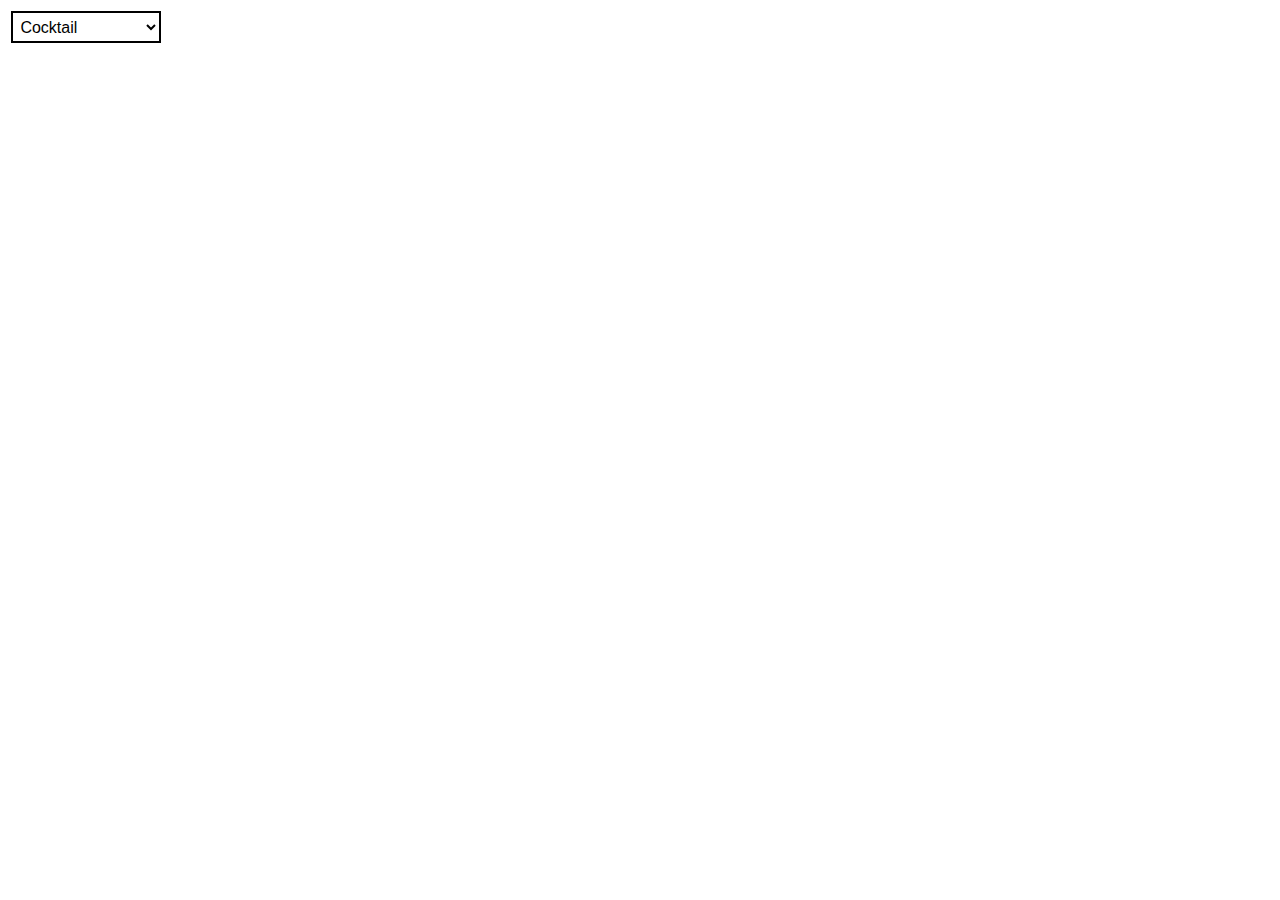
<file: tmp.html>
<!DOCTYPE html>
<html>
  <head>
    <title>Title of the document</title>
    <style>
        .drop
        {
            position: relative;
            display: inline-block;
        }
        select
        {
            display: inline-block;
            height: 2em;
            width: 150px;
            outline: none;
            color: black;
            border: 2px solid black;
            font-size: 1em;
            padding: 0.2em;
            margin: 0.2em;
            background-color: white;
        }

        .drop::before
        {
            content: '';
            width: 2em;
            height: 2em;
            position: absolute;
            display: block;
            top: 0;
            right: 0;
            margin: 0.2em;
            background: url("assets/drop-arrow.svg") center / calc(100% - 4px) no-repeat black;
            pointer-events: none;
        }
    </style>
  </head>
  <body>
    <div class="mybox">
      <select>
        <option>Coffee</option>
        <option>Tea</option>
        <option>Juice</option>
        <option selected>Cocktail</option>
      </select>
    </div>
  </body>
</html>
</file>
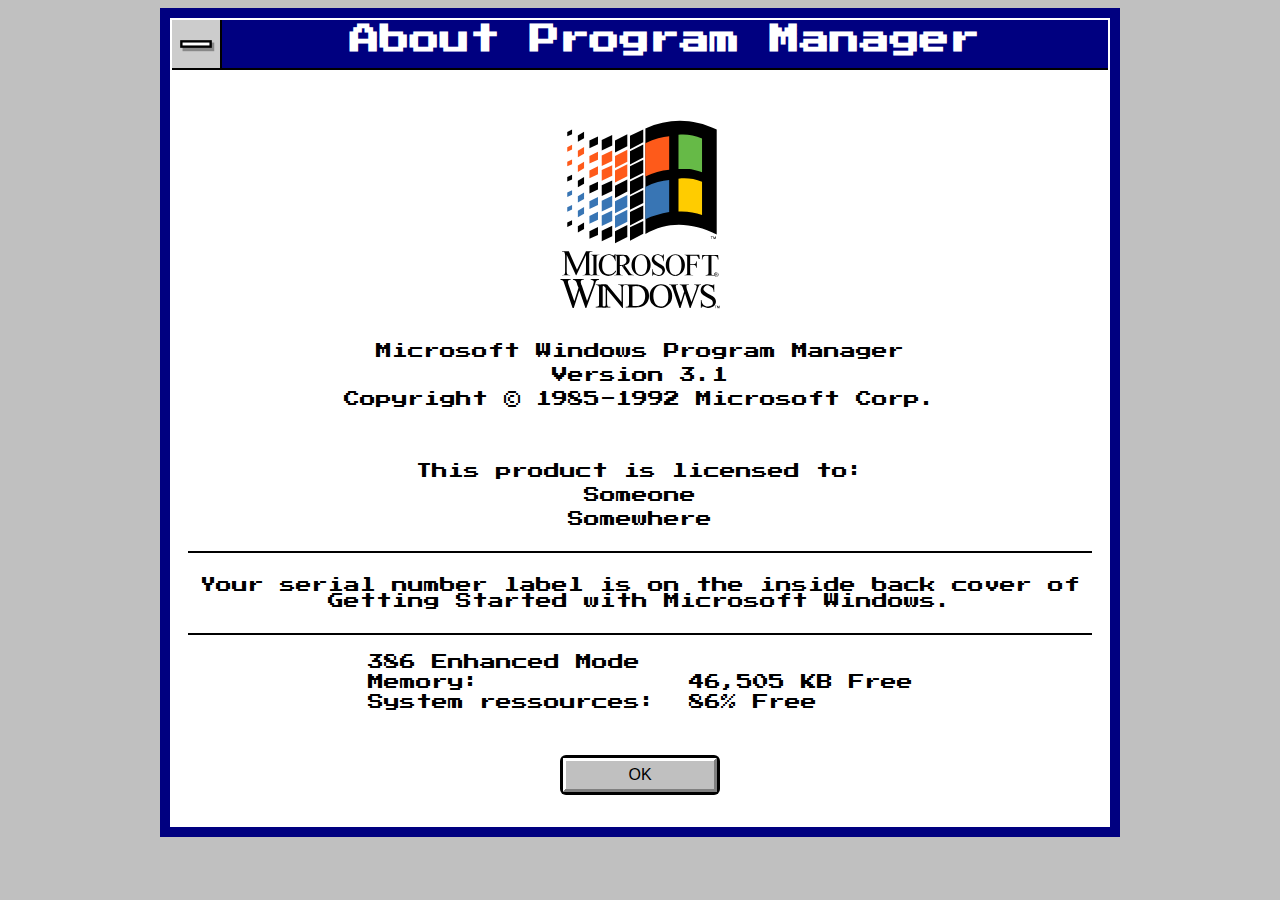
<file: tribute-vertical.html>
<html>
	<head>
		<title>About Program Manager</title>
		<meta charset="UTF-8" content="">
		<link rel="stylesheet" href="theme.css" />
		<link rel="stylesheet" href="about.css" />
		<link rel="stylesheet" href="about-vertical.css" />
		<style></style>
	</head>
	<body>
		<div id="main" class="infobox active vintage about-window">
			<header class="titlebar">
				<img src="./assets/menu-icon.svg" alt=" ">
				<h1 id="title">About Program Manager</h1>
			</header>
			<main class="about">
				<figure><div id="img-div">
					<img id="image" class="about-img" src="./assets/Microsoft_Windows.svg" alt="Windows logo"/>
					<figcaption id="img-caption" class="about-caption">
						<p>Microsoft Windows Program Manager</p>
						<p>Version 3.1</p>
						<p>Copyright &copy 1985-1992 Microsoft Corp.</p>
					</figcaption>
					<a id="tribute-link" class="button about-button" href="https://en.wikipedia.org/wiki/Windows_3.1x" target="_blank">OK</a>
				</div></figure>
				<div id="tribute-info" class="about-info">
					<div>
						<p>This product is licensed to:</p>
						<p>Someone</p>
						<p>Somewhere</p>
					</div>
					<div><p>
						Your serial number label is on the inside back
						cover of Getting Started with Microsoft Windows.
					</p></div>
					<div>
						<table>
							<thead>
								<tr>
									<th colspan="2">386 Enhanced Mode</th>
								</tr>
							</thead>
							<tbody>
								<tr>
									<td>Memory:</td>
									<td>46,505 KB Free</td>
								</tr>
								<tr>
									<td>System ressources:</td>
									<td>86% Free</td>
								</tr>
							</tbody>
						</table>
					</div>
				</div>
			</main>
		</div>
	</body>
	<script type="text/javascript" src="https://cdn.freecodecamp.org/testable-projects-fcc/v1/bundle.js"></script>
</html>
</file>
<file: theme.css>
@import "theme-window.css";
@import "theme-elements.css";

/*
  Body theming
*/
body
{
	background-color: var(--background-color);
    font-family: sans-serif;
}
</file>
<file: index.css>
body
{
    display: flex;
    min-height: 98vh;
    flex-direction: column;
    justify-content: space-between;
}

main
{
    display: flex;
    flex-wrap: wrap;
    align-items: flex-start;
    gap: 5em;
}

.nav-link
{
    text-align: center;
}

.nav-link figure > *
{
    width: 8em;
    height: auto;
}

footer
{
    margin: 0 auto;
    width: 94vw;
    max-width: 80em;
}
</file>
<file: about.css>
.about
{
    width: 100%;
}

.about p
{
    margin-top: 0.5em;
    margin-bottom: 0.5em;
}

.about th
{
    font-weight: normal;
    text-align: left;
}

.about td:not(:first-child)
{
    padding-left: 30px;
}

.about-img, .about-caption, .about-button
{
    margin: 2em;
}

.about-img
{
    display: block;
}

.about-info > *
{
    padding-top: 1em;
    padding-bottom: 1em;
}

.about-info > *:not(:last-child)
{
    border-bottom: 2px solid black;
}
</file>
<file: about-vertical.css>
.about-window
{
    max-width: 60em;
    margin-left: auto;
	margin-right: auto;
}

table
{
    margin-left: auto;
	margin-right: auto;
}

.about > :last-child
{
    margin-bottom: 5em;
}

.about
{
    text-align: center;
}

.about-button
{
    position: absolute;
    bottom: 0;
    left: 0;
    width: 10em;
    margin-left: calc(50% - 5em);
    margin-right: calc(50% - 5em);
}

.about-img
{
    position: relative;
    margin-left: auto;
	margin-right: auto;

	max-width: 100%;
	height: auto;
}
</file>
<file: about-responsive.css>
@import url('about-vertical.css') only screen and (max-width: 70em);

@media (min-width: 70em)
{
    .about figure
    {
        position: relative;
        margin-bottom: 5em;
    }

    .about-caption, .about-button
    {
        margin-left: 1em;
    }

    .about-img
    {
        width: calc(15% - 2vw);
        position: absolute;
        margin-left: auto;
        margin-right: auto;

        max-width: 100%;
        height: auto;

        top: -2em;
        left: 0;
    }

    .about-caption
    {
        position: relative;
        left: 15%;
        width: calc(70% - 4vw);
    }

    .about-button
    {
        position: absolute;
        top: -2em;
        right: 0;
        width: calc(15% - 2vw);
        margin-left: auto;
        margin-right: auto;
    }

    .about-info
    {
        margin-left: calc(15% + 2.8em);
    }
}
</file>
<file: theme-window.css>
@import "theme-common.css";

/*
    Window dressing
*/
.infobox, .menubox
{
    position: relative;
    background-color: var(--window-background-color);
    box-sizing: border-box;
    display: flex;
    flex-wrap: wrap;
    align-items: flex-start;
    color: black;
}

.infobox
{
	border: 1px solid var(--window-border-color);
}

.infobox.active
{
	border: 10px solid var(--active-window-border-color);
    padding: 2px;
}

.menubox::before
{
    content: '';
    position: absolute;
    top: -10px;
    left: -10px;
    width: calc(100% - 100px);
    height: calc(100% - 100px);
    pointer-events: none;

    border: 60px solid;
    border-image: url("assets/menubox-border.svg") 61;
}

.sub.menubox::before
{
    content: '';
    position: absolute;
    top: -8px;
    left: -8px;
    width: calc(100% - 70px);
    height: calc(100% - 70px);
    pointer-events: none;

    border: 42px solid;
    border-image: url("assets/menubox-border.svg") 61;
}

.infobox > *:not(header), .menubox > *:not(header)
{
    margin: 1em;
}

.infobox > header, .menubox > header
{
    width: 100%;
}

.fixed > header
{
    position: fixed;
    top: calc(1vh);
    width: calc(94vw);
    z-index: 1;

    box-shadow: 0 -20px 0 20px var(--background-color);
}

@media screen and (min-width: 85em)
{
    .fixed > header
    {
        left: calc(50vw - 40em - 8px);
        width: calc(80em);
    }
}

.fixed > *:nth-child(2)
{
    padding-top: 5em;
}

.menubox.fixed > header::before
{
    content: '';
    position: absolute;
    top: -10px;
    left: -10px;
    width: calc(100% - 100px);
    height: calc(100% - 100px);

    border-width: 60px;
    border-style: solid;
    border-image: url("assets/menubox-border-top.svg") 61;

    pointer-events: none;
}

.fullscreen
{
    margin: 0 auto 3em;
    width: 94vw;
    max-width: 80em;
}

/*
    Window Header theming
*/
.titlebar
{
    width: 100%;
	display: flex;
    border-bottom: 2px solid var(--window-border-color);
    text-align: center;

    background-color: var(--window-background-color);
    color: var(--text-color);
}

.active > .titlebar, .active > header > .titlebar
{
	background-color: var(--active-window-border-color);
	color: var(--window-background-color);
	margin: 0px;
}

.titlebar > *
{
    margin: 0;
}

.titlebar > *:nth-child(n+2)
{
	border-left: 2px solid var(--window-border-color);
}

.titlebar > img
{
    height: 3em;
	width: auto;
	flex-grow : 0;
}

.sub > .titlebar > img
{
    height: 2em;
}

.titlebar > h1, .titlebar > h2, .titlebar > h3, .titlebar > h4, .titlebar > h5, .titlebar > h6
{
    flex-grow : 1;
    font-size: 30px;
    padding-top: 5px;
}

.sub > .titlebar > h1, .sub > .titlebar > h2, .sub > .titlebar > h3,
.sub > .titlebar > h4, .sub > .titlebar > h5, .sub > .titlebar > h6
{
    font-size: 20px;
}

.infobox > header > nav, .menubox > header > nav
{
    width: 100%;
    display: flex;
    flex-wrap: wrap;
    background-color: var(--window-background-color);
    border-bottom: 2px solid var(--window-border-color);
}

.infobox > header > nav > *, .menubox > header > nav > *
{
    padding: 0.3em 1em;
}

/*
    Window aside and content
*/

.infobox > aside, .menubox > aside, .infobox > #navbar, .menubox > #navbar
{
    width: 100%;
    z-index: 1;
    box-sizing: border-box;
}

.infobox > .content, .menubox > .content
{
    flex-grow: 1;
}

@media screen and (min-width: 70em)
{
    .infobox > aside, .menubox > aside, .infobox > #navbar, .menubox > #navbar
    {
        width: 30%;

        flex-shrink: 0;
        align-self: start;
        position: sticky;
        top: 0;
    }

    .infobox .content, .menubox .content
    {
        width: calc(65% - 2em);
    }
}
</file>
<file: theme-elements.css>
@import "theme-common.css";

/*
    Form elements theming
*/

.button, button, input[type = submit]
{
    color: var(--text-color);
    text-decoration: none;
    box-sizing: border-box;
    font-family: sans-serif;
    font-size: 1em;
    text-align: center;
    padding: 5px;

    border: 6px solid;
    border-image: url("assets/button-border.svg") 20 fill;
}

.button.vintage, button.vintage, input[type = submit].vintage
{
    font-family: 'Press Start 2P', sans-serif;
}

.button:active, button:active, input[type = submit]:active
{
    padding: 8px 2px 2px 8px;
    border-image: url("assets/button-border-active.svg") 20 fill;
}

input[type=text], input[type=email], input[type=number], select
{
    border: 2px solid black;
    font-family: inherit;
    font-size: 1em;
    padding: 0.2em;
    margin: 0.2em;
    background-color: var(--window-background-color);
    height: 2em;
    box-sizing: content-box;
}

textarea
{
    border: 2px solid var(--text-color);
}

select
{
    display: inline-block;
    height: 2em;
    outline: none;
    color: var(--text-color);
}

select *
{
    color: var(--text-color);
    background-color: var(--window-background-color);
}

.drop
{
    position: relative;
    display: inline-block;
}

.drop::before
{
    content: '';
    width: calc(2.4em + 4px);
    height: calc(2.4em + 4px);
    position: absolute;
    display: block;
    top: 0;
    right: 0;
    margin: 0.2em;
    background: url("assets/drop-arrow.svg") center / calc(100% - 4px) no-repeat var(--text-color);
    pointer-events: none;
}

input[type=radio]
{
    position:absolute;
    opacity: 0;
    z-index: -9999;
}

.radio-label
{
    position: relative;
    padding-left: 2em;
    display: block;
}

.radio-label::before
{
    content: '';
    display: block;
    position: absolute;
    top: -0.25em;
    left: 0;
    width: 1em;
    height: 1em;
    background: var(--window-background-color);
    border: 2px solid var(--text-color);
    border-radius: 50%;
}

input[type=radio]:checked + .radio-label::before
{
    box-shadow: inset 0 0 0 0.2em var(--window-background-color), 
                inset 0px 0px 0.2em 1em var(--text-color);
}

input[type=checkbox]
{
    position:absolute;
    opacity: 0;
    z-index: -9999;
}

.checkbox-label
{
    position: relative;
    padding-left: 2em;
    padding-bottom: 0.5em;
    display: block;
}

.checkbox-label::before
{
    content: '';
    display: block;
    position: absolute;
    top: -0.25em;
    left: 0;
    width: 1em;
    height: 1em;
    background: var(--window-background-color);
    border: 2px solid var(--text-color);
}

input[type=checkbox]:checked + .checkbox-label::before
{
    background-image: url("assets/checkboxx.svg");
}

progress
{
    border-radius: 0; 
    height: 36px;
    border: solid black;
    background-color: white;
}

progress::-webkit-progress-bar
{
    background-color: blue;
    border-radius: 0;
    border: solid black;
}

progress::-webkit-progress-value
{
    background-color: blue;
    border-radius: 0;
    border: solid black;
}

progress::-moz-progress-bar
{
    /* style rules */
}
</file>
<file: bsod.css>
@import url('https://fonts.googleapis.com/css2?family=Press+Start+2P&display=swap');

body
{
    color: white;
    background-color: mediumblue;
    font-family: 'Press Start 2P', sans-serif;
}

.centered
{
    text-align: center;
    margin-bottom: 3em;
    display: flex;
    justify-content: center;
    gap: 5em;
}

a
{
    color: mediumblue;
    background-color: lightgray;
    width: max-content;
}

a:hover
{
    cursor: pointer;
}

h1
{
    font-size: medium;
    text-align: center;
    color: mediumblue;
    background-color: lightgray;
    margin-left: auto;
    margin-right: auto;
    margin-bottom: 3em;
    width: max-content;
}
p, ul
{
    margin-bottom: 2em;
}

ul {
    list-style: none;
    margin-left: 0;
    padding-left: 3em;
    text-indent: -1em;
}

li
{
    margin-bottom: 0.8em;
}

li:before {
    position: relative;
    left: -2em;
    content: "*";
}

#quote-box
{
    margin: 25vh auto;
    max-width: 60em;
}

#loading-screen
{
    background-color: #c0c0c0;
    position: absolute;
    width: 100vw;
    height: 100vh;
    left: 0;
    top: 0;
    z-index: 10;
    padding: 2em;
    box-sizing: border-box;
}

#loading-screen .content
{
    display: flex;
    flex-direction: column;
}

#loading-screen .content > *
{
    width: 80%;
    margin: 2em auto;
}

#loading-screen > div
{
    max-width: 80em;
    margin: 0 auto 0 auto;
}

.progress-value
{
    position: relative;
    height: 2.5em;
}

.progress-value > *
{
    position: absolute;
    width: 100%;
    height: 100%;
    top: 0;
    left: 0;

    text-align: center;
    line-height: 3em;
    vertical-align: middle;
}
</file>
<file: documentation.css>
a, code
{
    color: #00a857;
}

a:active
{
    color: darkolivegreen;
}

code
{
    font-size: 1.25em;
    text-decoration: underline dashed #00a857;
}

nav, section
{
    position: relative;
}

code .tooltip
{
    visibility: hidden;
    width: min(40em, 85%);
    left: max(0em, 50% - 20em);
    margin-top: 1.2em;

    background-color: white;
    color: black;
    padding: 1em;
    border: 2px solid black;
    box-shadow: 1em 0.8em rgba(50, 50, 50, 0.4);

    position: absolute;
    z-index: 2;
}

code:hover .tooltip
{
    visibility: visible;
}

.tooltip b
{
    display: block;
    margin-bottom: 0.5em;
}
</file>
<file: giveaway.css>
.flex
{
    display: flex;
    flex-wrap: wrap;
    justify-content: space-between;
    align-items: flex-start;
}

.flex > *
{
    margin: 0.5em;
}

.half
{
    flex: 1 1 30em;
}

.full
{
    width: 100%;
}

.half > label, .full > label
{
    flex: 0 1 auto;
}

.half > input, .full > input
{
    flex: 1 1;
}

.sidekick > img, .sidekick > .kick
{
    width: 60%;
    margin: auto;
    display: block;
}

.sidekick > .side
{
    text-align: justify;
}

@media (min-width: 50em)
{
    .fullscreen > main
    {
        margin: 3em;
    }

    .sidekick > img, .sidekick > .kick
    {
        display: inline-block;
        vertical-align: top;
        width: 15em;
    }

    .sidekick > .side
    {
        display: inline-block;
        width: calc(100% - 18em);
    }
}

main > *:nth-child(n + 2)
{
    margin-top: 1em;;
}

.fullscreen
{
    min-width: 35em;
}
</file>
<file: landing.css>
section
{
    scroll-margin-top: 7em;
    margin: 2em;
}

iframe
{
    display:block;
    margin: auto;
}

form
{
    display: flex;
    flex-wrap: wrap;
    justify-content: space-between;
    align-items: baseline;
}

form > *
{
    margin: 1em;
}

form > input[type = email]
{
    flex-grow: 1;
}

p
{
    text-align: justify;
}

.fullscreen > main
{
    margin: 3em;
}

@media screen and (max-width: 53em)
{
    #vid_link
    {
        overflow: hidden;
        padding-top: 70%;
        position: relative;
    }

    #vid_link iframe
    {
        border: 0;
        height: 100%;
        left: 0;
        position: absolute;
        top: 0;
        width: 100%;
    }
}
</file>
<file: portfolio.css>
body > nav
{
    position: fixed;
    top: 0;
    left:0;
    width: 100vw;
    z-index: 10;
    background-color: #c0c0c0;

    display: flex;
    justify-content: center;

    border-bottom: 1px solid black;
}

body > nav + *
{
    margin-top: 6.66em;
}

body > nav + * > section
{
    scroll-margin-top: 6.66em;
}

.nav-link
{
    text-align: center;
}

.nav-link svg
{
    width: 2.3em;
    height: auto;
}

#welcome-section
{
    height: 100vh;
    max-width: 60em;
    position: relative;
    text-align: justify;
}

#welcome-section > #selfie
{
    position: absolute;
    top: 4em;
    right: 5%;
    width: 25em;
    height: auto;
    max-height: 80vh;
}

#welcome-section > #about
{
    position: absolute;
    top: calc(40vh - 7.5em);
    left: 5%;
    width: 25em;
    height: 15em;
    font-size: larger;
    z-index: 2;
}

#welcome-section > #useful
{
    position: absolute;
    bottom: 14em;
    left: calc(53% - 12.5em);
    width: 25em;
    height: 8em;
}

#welcome-section > #why
{
    position: absolute;
    bottom: 8.5em;
    left: calc(50% - 12.5em);
    width: 25em;
    height: 8em;
}

#welcome-section > #lorem
{
    z-index: -1;
    position: absolute;
    top: 38%;
    right: calc(50% - 45vw);
    width: 40em;
}

#welcome-section > #prompt
{
    z-index: -1;
    position: absolute;
    top: 5%;
    left: calc(50% - 45vw);
    width: 40em;
    min-height: 45%;

    background-color: black;
    color: white;

    align-content: flex-start;
}

#prompt .branding
{
    display: flex;
    gap: 1em;
    width: 100%;
}

#welcome-section > #prompt ul
{
    border: white double;
    padding: 1em 2em 1em 3em;
}

#welcome-section > #prompt li
{
    list-style-type: square;
}

#projects
{
    display: flex;
    flex-wrap: wrap;
    align-items: flex-start;
}

.project-tile > *:not(header)
{
    margin: 1em;
}

.project-tile
{
    width: 47%;
}

.project-tile > *:not(header)
{
    margin: 1em;
}

.project-tile:hover > .titlebar
{
	background-color: #000080;
	color: white;
	margin: 0px;
    font-weight: bold;
}

.big-pic
{
    width: 100%;
    flex-grow: 1;
    border: solid 1px black;
}

.links
{
    width: 100%;
    display: flex;
    flex-wrap: wrap;
    justify-content: space-between;
}

.links > *
{
    width: 30%;
    flex-grow: 1;
}

.links > *:nth-child(n+2)
{
    margin-left: 1em;
}
</file>
<file: survey.css>
.flex
{
    display: flex;
    flex-wrap: wrap;
    justify-content: space-between;
    align-items: flex-start;
}

.flex > *
{
    margin: 0.5em;
}

.half
{
    flex: 1 1 30em;
}

.full
{
    width: 100%;
}

.half > label, .full > label
{
    flex: 0 1 auto;
}

.half > input, .full > input
{
    flex: 1 1;
}

.sidekick > img, .sidekick > .kick
{
    width: 60%;
    margin: auto;
    display: block;
}

.sidekick > .side
{
    text-align: justify;
}

@media (min-width: 50em)
{
    .fullscreen > main
    {
        margin: 3em;
    }

    .sidekick > img, .sidekick > .kick
    {
        display: inline-block;
        vertical-align: top;
        width: 15em;
    }

    .sidekick > .side
    {
        display: inline-block;
        width: calc(100% - 18em);
    }
}

main > *:nth-child(n + 2)
{
    margin-top: 1em;;
}

.fullscreen
{
    min-width: 35em;
}
</file>
